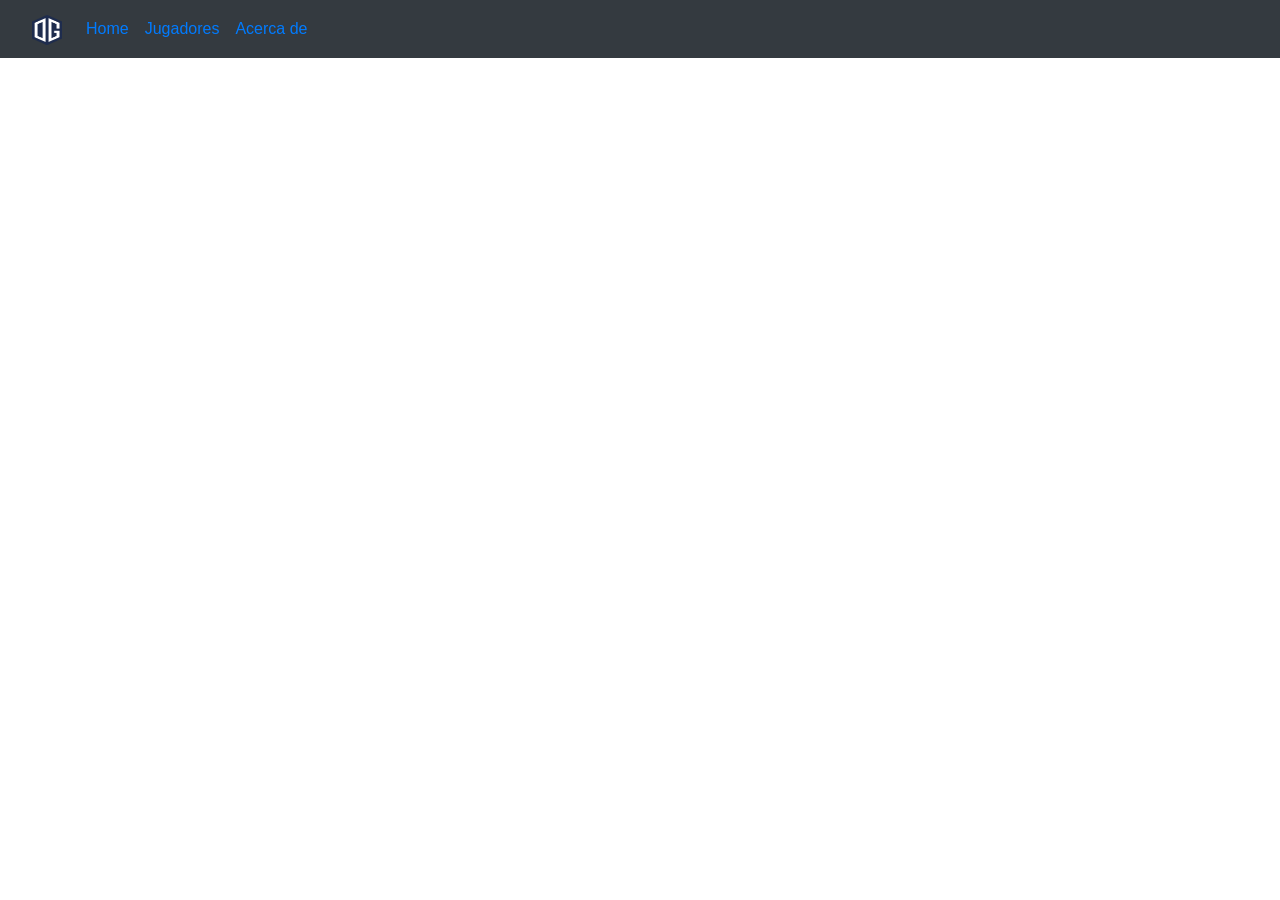
<file: index.html>
<!doctype html>
<html lang="en">
<head>
  <meta charset="utf-8">
  <title>Team OG</title>
  <base href="https://yerkolop.github.io/teamog/">  <meta name="viewport" content="width=device-width, initial-scale=1">
  <link rel="icon" type="image/x-icon" href="favicon.ico">
  <!-- <link rel="stylesheet" href="./assets/libs/bootstrap/css/bootstrap.min.css"> -->

<link rel="stylesheet" href="styles.931987ab79899d0e74e4.css"></head>
<body>
  <app-root></app-root>
  <!-- <script src="https://code.jquery.com/jquery-3.4.1.slim.min.js" integrity="sha384-J6qa4849blE2+poT4WnyKhv5vZF5SrPo0iEjwBvKU7imGFAV0wwj1yYfoRSJoZ+n" crossorigin="anonymous"></script>
  <script src="https://cdn.jsdelivr.net/npm/popper.js@1.16.0/dist/umd/popper.min.js" integrity="sha384-Q6E9RHvbIyZFJoft+2mJbHaEWldlvI9IOYy5n3zV9zzTtmI3UksdQRVvoxMfooAo" crossorigin="anonymous"></script>
  <script src="https://stackpath.bootstrapcdn.com/bootstrap/4.4.1/js/bootstrap.min.js" integrity="sha384-wfSDF2E50Y2D1uUdj0O3uMBJnjuUD4Ih7YwaYd1iqfktj0Uod8GCExl3Og8ifwB6" crossorigin="anonymous"></script> -->
<script src="runtime-es2015.edb2fcf2778e7bf1d426.js" type="module"></script><script src="runtime-es5.edb2fcf2778e7bf1d426.js" nomodule defer></script><script src="polyfills-es5.6696c533341b95a3d617.js" nomodule defer></script><script src="polyfills-es2015.2987770fde9daa1d8a2e.js" type="module"></script><script src="scripts.d915779c3c0a9004c121.js" defer></script><script src="main-es2015.3b0a03e675efcde28c7e.js" type="module"></script><script src="main-es5.3b0a03e675efcde28c7e.js" nomodule defer></script></body>
</html>
</file>
<file: styles.931987ab79899d0e74e4.css>
.main-container{margin-top:20px}img-logo{widows:120px}.animated{-webkit-animation-duration:1s;animation-duration:1s;-webkit-animation-fill-mode:both;animation-fill-mode:both}.fast{-webkit-animation-duration:.4s;animation-duration:.4s;-webkit-animation-fill-mode:both;animation-fill-mode:both}@-webkit-keyframes fadeIn{from{opacity:0}to{opacity:1}}@keyframes fadeIn{from{opacity:0}to{opacity:1}}.fadeIn{-webkit-animation-name:fadeIn;animation-name:fadeIn}/*!
 * Bootstrap v4.4.1 (https://getbootstrap.com/)
 * Copyright 2011-2019 The Bootstrap Authors
 * Copyright 2011-2019 Twitter, Inc.
 * Licensed under MIT (https://github.com/twbs/bootstrap/blob/master/LICENSE)
 */:root{--blue:#007bff;--indigo:#6610f2;--purple:#6f42c1;--pink:#e83e8c;--red:#dc3545;--orange:#fd7e14;--yellow:#ffc107;--green:#28a745;--teal:#20c997;--cyan:#17a2b8;--white:#fff;--gray:#6c757d;--gray-dark:#343a40;--primary:#007bff;--secondary:#6c757d;--success:#28a745;--info:#17a2b8;--warning:#ffc107;--danger:#dc3545;--light:#f8f9fa;--dark:#343a40;--breakpoint-xs:0;--breakpoint-sm:576px;--breakpoint-md:768px;--breakpoint-lg:992px;--breakpoint-xl:1200px;--font-family-sans-serif:-apple-system,BlinkMacSystemFont,"Segoe UI",Roboto,"Helvetica Neue",Arial,"Noto Sans",sans-serif,"Apple Color Emoji","Segoe UI Emoji","Segoe UI Symbol","Noto Color Emoji";--font-family-monospace:SFMono-Regular,Menlo,Monaco,Consolas,"Liberation Mono","Courier New",monospace}*,::after,::before{box-sizing:border-box}html{font-family:sans-serif;line-height:1.15;-webkit-text-size-adjust:100%;-webkit-tap-highlight-color:transparent}article,aside,figcaption,figure,footer,header,hgroup,main,nav,section{display:block}body{padding-bottom:50px;margin:0;font-family:-apple-system,BlinkMacSystemFont,"Segoe UI",Roboto,"Helvetica Neue",Arial,"Noto Sans",sans-serif,"Apple Color Emoji","Segoe UI Emoji","Segoe UI Symbol","Noto Color Emoji";font-size:1rem;font-weight:400;line-height:1.5;color:#212529;text-align:left;background-color:#fff}[tabindex="-1"]:focus:not(:focus-visible){outline:0!important}h1,h2,h3,h4,h5,h6{margin-top:0}dl,ol,p,ul{margin-top:0;margin-bottom:1rem}abbr[data-original-title],abbr[title]{text-decoration:underline;-webkit-text-decoration:underline dotted;text-decoration:underline dotted;cursor:help;border-bottom:0;-webkit-text-decoration-skip-ink:none;text-decoration-skip-ink:none}address{margin-bottom:1rem;font-style:normal;line-height:inherit}ol ol,ol ul,ul ol,ul ul{margin-bottom:0}dt{font-weight:700}dd{margin-bottom:.5rem;margin-left:0}blockquote,figure{margin:0 0 1rem}b,strong{font-weight:bolder}sub,sup{position:relative;font-size:75%;line-height:0;vertical-align:baseline}sub{bottom:-.25em}sup{top:-.5em}a{color:#007bff;text-decoration:none;background-color:transparent}a:hover{color:#0056b3;text-decoration:underline}a:not([href]),a:not([href]):hover{color:inherit;text-decoration:none}code,kbd,pre,samp{font-family:SFMono-Regular,Menlo,Monaco,Consolas,"Liberation Mono","Courier New",monospace;font-size:1em}pre{margin-top:0;margin-bottom:1rem;overflow:auto}img{vertical-align:middle;border-style:none}svg{overflow:hidden;vertical-align:middle}table{border-collapse:collapse}caption{padding-top:.75rem;padding-bottom:.75rem;color:#6c757d;text-align:left;caption-side:bottom}th{text-align:inherit}label{display:inline-block;margin-bottom:.5rem}button{border-radius:0}button:focus{outline:dotted 1px;outline:-webkit-focus-ring-color auto 5px}button,input,optgroup,select,textarea{margin:0;font-family:inherit;font-size:inherit;line-height:inherit}button,input{overflow:visible}button,select{text-transform:none}select{word-wrap:normal}[type=button],[type=reset],[type=submit],button{-webkit-appearance:button}[type=button]:not(:disabled),[type=reset]:not(:disabled),[type=submit]:not(:disabled),button:not(:disabled){cursor:pointer}[type=button]::-moz-focus-inner,[type=reset]::-moz-focus-inner,[type=submit]::-moz-focus-inner,button::-moz-focus-inner{padding:0;border-style:none}input[type=checkbox],input[type=radio]{box-sizing:border-box;padding:0}input[type=date],input[type=datetime-local],input[type=month],input[type=time]{-webkit-appearance:listbox}textarea{overflow:auto;resize:vertical}fieldset{min-width:0;padding:0;margin:0;border:0}legend{display:block;width:100%;max-width:100%;padding:0;margin-bottom:.5rem;font-size:1.5rem;line-height:inherit;color:inherit;white-space:normal}progress{vertical-align:baseline}[type=number]::-webkit-inner-spin-button,[type=number]::-webkit-outer-spin-button{height:auto}[type=search]{outline-offset:-2px;-webkit-appearance:none}[type=search]::-webkit-search-decoration{-webkit-appearance:none}::-webkit-file-upload-button{font:inherit;-webkit-appearance:button}output{display:inline-block}summary{display:list-item;cursor:pointer}template{display:none}[hidden]{display:none!important}.h1,.h2,.h3,.h4,.h5,.h6,h1,h2,h3,h4,h5,h6{margin-bottom:.5rem;font-weight:500;line-height:1.2}.h1,h1{font-size:2.5rem}.h2,h2{font-size:2rem}.h3,h3{font-size:1.75rem}.h4,h4{font-size:1.5rem}.h5,h5{font-size:1.25rem}.h6,h6{font-size:1rem}.lead{font-size:1.25rem;font-weight:300}.display-1{font-size:6rem;font-weight:300;line-height:1.2}.display-2{font-size:5.5rem;font-weight:300;line-height:1.2}.display-3{font-size:4.5rem;font-weight:300;line-height:1.2}.display-4{font-size:3.5rem;font-weight:300;line-height:1.2}hr{box-sizing:content-box;height:0;overflow:visible;margin-top:1rem;margin-bottom:1rem;border:0;border-top:1px solid rgba(0,0,0,.1)}.small,small{font-size:80%;font-weight:400}.mark,mark{padding:.2em;background-color:#fcf8e3}.list-inline,.list-unstyled{padding-left:0;list-style:none}.list-inline-item{display:inline-block}.list-inline-item:not(:last-child){margin-right:.5rem}.initialism{font-size:90%;text-transform:uppercase}.blockquote{margin-bottom:1rem;font-size:1.25rem}.blockquote-footer{display:block;font-size:80%;color:#6c757d}.blockquote-footer::before{content:"\2014\00A0"}.img-fluid{max-width:100%;height:auto}.img-thumbnail{padding:.25rem;background-color:#fff;border:1px solid #dee2e6;border-radius:.25rem;max-width:100%;height:auto}.figure{display:inline-block}.figure-img{margin-bottom:.5rem;line-height:1}.figure-caption{font-size:90%;color:#6c757d}code{font-size:87.5%;color:#e83e8c;word-wrap:break-word}a>code{color:inherit}kbd{padding:.2rem .4rem;font-size:87.5%;color:#fff;background-color:#212529;border-radius:.2rem}kbd kbd{padding:0;font-size:100%;font-weight:700}pre{display:block;font-size:87.5%;color:#212529}pre code{font-size:inherit;color:inherit;word-break:normal}.pre-scrollable{max-height:340px;overflow-y:scroll}.container{width:100%;padding-right:15px;padding-left:15px;margin-right:auto;margin-left:auto}@media (min-width:576px){.container{max-width:540px}}@media (min-width:768px){.container{max-width:720px}}@media (min-width:992px){.container{max-width:960px}}@media (min-width:1200px){.container{max-width:1140px}}.container-fluid,.container-lg,.container-md,.container-sm,.container-xl{width:100%;padding-right:15px;padding-left:15px;margin-right:auto;margin-left:auto}@media (min-width:576px){.container,.container-sm{max-width:540px}}@media (min-width:768px){.container,.container-md,.container-sm{max-width:720px}}@media (min-width:992px){.container,.container-lg,.container-md,.container-sm{max-width:960px}}@media (min-width:1200px){.container,.container-lg,.container-md,.container-sm,.container-xl{max-width:1140px}}.row{display:-webkit-box;display:flex;flex-wrap:wrap;margin-right:-15px;margin-left:-15px}.no-gutters{margin-right:0;margin-left:0}.no-gutters>.col,.no-gutters>[class*=col-]{padding-right:0;padding-left:0}.col,.col-1,.col-10,.col-11,.col-12,.col-2,.col-3,.col-4,.col-5,.col-6,.col-7,.col-8,.col-9,.col-auto,.col-lg,.col-lg-1,.col-lg-10,.col-lg-11,.col-lg-12,.col-lg-2,.col-lg-3,.col-lg-4,.col-lg-5,.col-lg-6,.col-lg-7,.col-lg-8,.col-lg-9,.col-lg-auto,.col-md,.col-md-1,.col-md-10,.col-md-11,.col-md-12,.col-md-2,.col-md-3,.col-md-4,.col-md-5,.col-md-6,.col-md-7,.col-md-8,.col-md-9,.col-md-auto,.col-sm,.col-sm-1,.col-sm-10,.col-sm-11,.col-sm-12,.col-sm-2,.col-sm-3,.col-sm-4,.col-sm-5,.col-sm-6,.col-sm-7,.col-sm-8,.col-sm-9,.col-sm-auto,.col-xl,.col-xl-1,.col-xl-10,.col-xl-11,.col-xl-12,.col-xl-2,.col-xl-3,.col-xl-4,.col-xl-5,.col-xl-6,.col-xl-7,.col-xl-8,.col-xl-9,.col-xl-auto{position:relative;width:100%;padding-right:15px;padding-left:15px}.col{flex-basis:0;-webkit-box-flex:1;flex-grow:1;max-width:100%}.row-cols-1>*{-webkit-box-flex:0;flex:0 0 100%;max-width:100%}.row-cols-2>*{-webkit-box-flex:0;flex:0 0 50%;max-width:50%}.row-cols-3>*{-webkit-box-flex:0;flex:0 0 33.333333%;max-width:33.333333%}.row-cols-4>*{-webkit-box-flex:0;flex:0 0 25%;max-width:25%}.row-cols-5>*{-webkit-box-flex:0;flex:0 0 20%;max-width:20%}.row-cols-6>*{-webkit-box-flex:0;flex:0 0 16.666667%;max-width:16.666667%}.col-auto{-webkit-box-flex:0;flex:0 0 auto;width:auto;max-width:100%}.col-1{-webkit-box-flex:0;flex:0 0 8.333333%;max-width:8.333333%}.col-2{-webkit-box-flex:0;flex:0 0 16.666667%;max-width:16.666667%}.col-3{-webkit-box-flex:0;flex:0 0 25%;max-width:25%}.col-4{-webkit-box-flex:0;flex:0 0 33.333333%;max-width:33.333333%}.col-5{-webkit-box-flex:0;flex:0 0 41.666667%;max-width:41.666667%}.col-6{-webkit-box-flex:0;flex:0 0 50%;max-width:50%}.col-7{-webkit-box-flex:0;flex:0 0 58.333333%;max-width:58.333333%}.col-8{-webkit-box-flex:0;flex:0 0 66.666667%;max-width:66.666667%}.col-9{-webkit-box-flex:0;flex:0 0 75%;max-width:75%}.col-10{-webkit-box-flex:0;flex:0 0 83.333333%;max-width:83.333333%}.col-11{-webkit-box-flex:0;flex:0 0 91.666667%;max-width:91.666667%}.col-12{-webkit-box-flex:0;flex:0 0 100%;max-width:100%}.order-first{-webkit-box-ordinal-group:0;order:-1}.order-last{-webkit-box-ordinal-group:14;order:13}.order-0{-webkit-box-ordinal-group:1;order:0}.order-1{-webkit-box-ordinal-group:2;order:1}.order-2{-webkit-box-ordinal-group:3;order:2}.order-3{-webkit-box-ordinal-group:4;order:3}.order-4{-webkit-box-ordinal-group:5;order:4}.order-5{-webkit-box-ordinal-group:6;order:5}.order-6{-webkit-box-ordinal-group:7;order:6}.order-7{-webkit-box-ordinal-group:8;order:7}.order-8{-webkit-box-ordinal-group:9;order:8}.order-9{-webkit-box-ordinal-group:10;order:9}.order-10{-webkit-box-ordinal-group:11;order:10}.order-11{-webkit-box-ordinal-group:12;order:11}.order-12{-webkit-box-ordinal-group:13;order:12}.offset-1{margin-left:8.333333%}.offset-2{margin-left:16.666667%}.offset-3{margin-left:25%}.offset-4{margin-left:33.333333%}.offset-5{margin-left:41.666667%}.offset-6{margin-left:50%}.offset-7{margin-left:58.333333%}.offset-8{margin-left:66.666667%}.offset-9{margin-left:75%}.offset-10{margin-left:83.333333%}.offset-11{margin-left:91.666667%}@media (min-width:576px){.col-sm{flex-basis:0;-webkit-box-flex:1;flex-grow:1;max-width:100%}.row-cols-sm-1>*{-webkit-box-flex:0;flex:0 0 100%;max-width:100%}.row-cols-sm-2>*{-webkit-box-flex:0;flex:0 0 50%;max-width:50%}.row-cols-sm-3>*{-webkit-box-flex:0;flex:0 0 33.333333%;max-width:33.333333%}.row-cols-sm-4>*{-webkit-box-flex:0;flex:0 0 25%;max-width:25%}.row-cols-sm-5>*{-webkit-box-flex:0;flex:0 0 20%;max-width:20%}.row-cols-sm-6>*{-webkit-box-flex:0;flex:0 0 16.666667%;max-width:16.666667%}.col-sm-auto{-webkit-box-flex:0;flex:0 0 auto;width:auto;max-width:100%}.col-sm-1{-webkit-box-flex:0;flex:0 0 8.333333%;max-width:8.333333%}.col-sm-2{-webkit-box-flex:0;flex:0 0 16.666667%;max-width:16.666667%}.col-sm-3{-webkit-box-flex:0;flex:0 0 25%;max-width:25%}.col-sm-4{-webkit-box-flex:0;flex:0 0 33.333333%;max-width:33.333333%}.col-sm-5{-webkit-box-flex:0;flex:0 0 41.666667%;max-width:41.666667%}.col-sm-6{-webkit-box-flex:0;flex:0 0 50%;max-width:50%}.col-sm-7{-webkit-box-flex:0;flex:0 0 58.333333%;max-width:58.333333%}.col-sm-8{-webkit-box-flex:0;flex:0 0 66.666667%;max-width:66.666667%}.col-sm-9{-webkit-box-flex:0;flex:0 0 75%;max-width:75%}.col-sm-10{-webkit-box-flex:0;flex:0 0 83.333333%;max-width:83.333333%}.col-sm-11{-webkit-box-flex:0;flex:0 0 91.666667%;max-width:91.666667%}.col-sm-12{-webkit-box-flex:0;flex:0 0 100%;max-width:100%}.order-sm-first{-webkit-box-ordinal-group:0;order:-1}.order-sm-last{-webkit-box-ordinal-group:14;order:13}.order-sm-0{-webkit-box-ordinal-group:1;order:0}.order-sm-1{-webkit-box-ordinal-group:2;order:1}.order-sm-2{-webkit-box-ordinal-group:3;order:2}.order-sm-3{-webkit-box-ordinal-group:4;order:3}.order-sm-4{-webkit-box-ordinal-group:5;order:4}.order-sm-5{-webkit-box-ordinal-group:6;order:5}.order-sm-6{-webkit-box-ordinal-group:7;order:6}.order-sm-7{-webkit-box-ordinal-group:8;order:7}.order-sm-8{-webkit-box-ordinal-group:9;order:8}.order-sm-9{-webkit-box-ordinal-group:10;order:9}.order-sm-10{-webkit-box-ordinal-group:11;order:10}.order-sm-11{-webkit-box-ordinal-group:12;order:11}.order-sm-12{-webkit-box-ordinal-group:13;order:12}.offset-sm-0{margin-left:0}.offset-sm-1{margin-left:8.333333%}.offset-sm-2{margin-left:16.666667%}.offset-sm-3{margin-left:25%}.offset-sm-4{margin-left:33.333333%}.offset-sm-5{margin-left:41.666667%}.offset-sm-6{margin-left:50%}.offset-sm-7{margin-left:58.333333%}.offset-sm-8{margin-left:66.666667%}.offset-sm-9{margin-left:75%}.offset-sm-10{margin-left:83.333333%}.offset-sm-11{margin-left:91.666667%}}@media (min-width:768px){.col-md{flex-basis:0;-webkit-box-flex:1;flex-grow:1;max-width:100%}.row-cols-md-1>*{-webkit-box-flex:0;flex:0 0 100%;max-width:100%}.row-cols-md-2>*{-webkit-box-flex:0;flex:0 0 50%;max-width:50%}.row-cols-md-3>*{-webkit-box-flex:0;flex:0 0 33.333333%;max-width:33.333333%}.row-cols-md-4>*{-webkit-box-flex:0;flex:0 0 25%;max-width:25%}.row-cols-md-5>*{-webkit-box-flex:0;flex:0 0 20%;max-width:20%}.row-cols-md-6>*{-webkit-box-flex:0;flex:0 0 16.666667%;max-width:16.666667%}.col-md-auto{-webkit-box-flex:0;flex:0 0 auto;width:auto;max-width:100%}.col-md-1{-webkit-box-flex:0;flex:0 0 8.333333%;max-width:8.333333%}.col-md-2{-webkit-box-flex:0;flex:0 0 16.666667%;max-width:16.666667%}.col-md-3{-webkit-box-flex:0;flex:0 0 25%;max-width:25%}.col-md-4{-webkit-box-flex:0;flex:0 0 33.333333%;max-width:33.333333%}.col-md-5{-webkit-box-flex:0;flex:0 0 41.666667%;max-width:41.666667%}.col-md-6{-webkit-box-flex:0;flex:0 0 50%;max-width:50%}.col-md-7{-webkit-box-flex:0;flex:0 0 58.333333%;max-width:58.333333%}.col-md-8{-webkit-box-flex:0;flex:0 0 66.666667%;max-width:66.666667%}.col-md-9{-webkit-box-flex:0;flex:0 0 75%;max-width:75%}.col-md-10{-webkit-box-flex:0;flex:0 0 83.333333%;max-width:83.333333%}.col-md-11{-webkit-box-flex:0;flex:0 0 91.666667%;max-width:91.666667%}.col-md-12{-webkit-box-flex:0;flex:0 0 100%;max-width:100%}.order-md-first{-webkit-box-ordinal-group:0;order:-1}.order-md-last{-webkit-box-ordinal-group:14;order:13}.order-md-0{-webkit-box-ordinal-group:1;order:0}.order-md-1{-webkit-box-ordinal-group:2;order:1}.order-md-2{-webkit-box-ordinal-group:3;order:2}.order-md-3{-webkit-box-ordinal-group:4;order:3}.order-md-4{-webkit-box-ordinal-group:5;order:4}.order-md-5{-webkit-box-ordinal-group:6;order:5}.order-md-6{-webkit-box-ordinal-group:7;order:6}.order-md-7{-webkit-box-ordinal-group:8;order:7}.order-md-8{-webkit-box-ordinal-group:9;order:8}.order-md-9{-webkit-box-ordinal-group:10;order:9}.order-md-10{-webkit-box-ordinal-group:11;order:10}.order-md-11{-webkit-box-ordinal-group:12;order:11}.order-md-12{-webkit-box-ordinal-group:13;order:12}.offset-md-0{margin-left:0}.offset-md-1{margin-left:8.333333%}.offset-md-2{margin-left:16.666667%}.offset-md-3{margin-left:25%}.offset-md-4{margin-left:33.333333%}.offset-md-5{margin-left:41.666667%}.offset-md-6{margin-left:50%}.offset-md-7{margin-left:58.333333%}.offset-md-8{margin-left:66.666667%}.offset-md-9{margin-left:75%}.offset-md-10{margin-left:83.333333%}.offset-md-11{margin-left:91.666667%}}@media (min-width:992px){.col-lg{flex-basis:0;-webkit-box-flex:1;flex-grow:1;max-width:100%}.row-cols-lg-1>*{-webkit-box-flex:0;flex:0 0 100%;max-width:100%}.row-cols-lg-2>*{-webkit-box-flex:0;flex:0 0 50%;max-width:50%}.row-cols-lg-3>*{-webkit-box-flex:0;flex:0 0 33.333333%;max-width:33.333333%}.row-cols-lg-4>*{-webkit-box-flex:0;flex:0 0 25%;max-width:25%}.row-cols-lg-5>*{-webkit-box-flex:0;flex:0 0 20%;max-width:20%}.row-cols-lg-6>*{-webkit-box-flex:0;flex:0 0 16.666667%;max-width:16.666667%}.col-lg-auto{-webkit-box-flex:0;flex:0 0 auto;width:auto;max-width:100%}.col-lg-1{-webkit-box-flex:0;flex:0 0 8.333333%;max-width:8.333333%}.col-lg-2{-webkit-box-flex:0;flex:0 0 16.666667%;max-width:16.666667%}.col-lg-3{-webkit-box-flex:0;flex:0 0 25%;max-width:25%}.col-lg-4{-webkit-box-flex:0;flex:0 0 33.333333%;max-width:33.333333%}.col-lg-5{-webkit-box-flex:0;flex:0 0 41.666667%;max-width:41.666667%}.col-lg-6{-webkit-box-flex:0;flex:0 0 50%;max-width:50%}.col-lg-7{-webkit-box-flex:0;flex:0 0 58.333333%;max-width:58.333333%}.col-lg-8{-webkit-box-flex:0;flex:0 0 66.666667%;max-width:66.666667%}.col-lg-9{-webkit-box-flex:0;flex:0 0 75%;max-width:75%}.col-lg-10{-webkit-box-flex:0;flex:0 0 83.333333%;max-width:83.333333%}.col-lg-11{-webkit-box-flex:0;flex:0 0 91.666667%;max-width:91.666667%}.col-lg-12{-webkit-box-flex:0;flex:0 0 100%;max-width:100%}.order-lg-first{-webkit-box-ordinal-group:0;order:-1}.order-lg-last{-webkit-box-ordinal-group:14;order:13}.order-lg-0{-webkit-box-ordinal-group:1;order:0}.order-lg-1{-webkit-box-ordinal-group:2;order:1}.order-lg-2{-webkit-box-ordinal-group:3;order:2}.order-lg-3{-webkit-box-ordinal-group:4;order:3}.order-lg-4{-webkit-box-ordinal-group:5;order:4}.order-lg-5{-webkit-box-ordinal-group:6;order:5}.order-lg-6{-webkit-box-ordinal-group:7;order:6}.order-lg-7{-webkit-box-ordinal-group:8;order:7}.order-lg-8{-webkit-box-ordinal-group:9;order:8}.order-lg-9{-webkit-box-ordinal-group:10;order:9}.order-lg-10{-webkit-box-ordinal-group:11;order:10}.order-lg-11{-webkit-box-ordinal-group:12;order:11}.order-lg-12{-webkit-box-ordinal-group:13;order:12}.offset-lg-0{margin-left:0}.offset-lg-1{margin-left:8.333333%}.offset-lg-2{margin-left:16.666667%}.offset-lg-3{margin-left:25%}.offset-lg-4{margin-left:33.333333%}.offset-lg-5{margin-left:41.666667%}.offset-lg-6{margin-left:50%}.offset-lg-7{margin-left:58.333333%}.offset-lg-8{margin-left:66.666667%}.offset-lg-9{margin-left:75%}.offset-lg-10{margin-left:83.333333%}.offset-lg-11{margin-left:91.666667%}}@media (min-width:1200px){.col-xl{flex-basis:0;-webkit-box-flex:1;flex-grow:1;max-width:100%}.row-cols-xl-1>*{-webkit-box-flex:0;flex:0 0 100%;max-width:100%}.row-cols-xl-2>*{-webkit-box-flex:0;flex:0 0 50%;max-width:50%}.row-cols-xl-3>*{-webkit-box-flex:0;flex:0 0 33.333333%;max-width:33.333333%}.row-cols-xl-4>*{-webkit-box-flex:0;flex:0 0 25%;max-width:25%}.row-cols-xl-5>*{-webkit-box-flex:0;flex:0 0 20%;max-width:20%}.row-cols-xl-6>*{-webkit-box-flex:0;flex:0 0 16.666667%;max-width:16.666667%}.col-xl-auto{-webkit-box-flex:0;flex:0 0 auto;width:auto;max-width:100%}.col-xl-1{-webkit-box-flex:0;flex:0 0 8.333333%;max-width:8.333333%}.col-xl-2{-webkit-box-flex:0;flex:0 0 16.666667%;max-width:16.666667%}.col-xl-3{-webkit-box-flex:0;flex:0 0 25%;max-width:25%}.col-xl-4{-webkit-box-flex:0;flex:0 0 33.333333%;max-width:33.333333%}.col-xl-5{-webkit-box-flex:0;flex:0 0 41.666667%;max-width:41.666667%}.col-xl-6{-webkit-box-flex:0;flex:0 0 50%;max-width:50%}.col-xl-7{-webkit-box-flex:0;flex:0 0 58.333333%;max-width:58.333333%}.col-xl-8{-webkit-box-flex:0;flex:0 0 66.666667%;max-width:66.666667%}.col-xl-9{-webkit-box-flex:0;flex:0 0 75%;max-width:75%}.col-xl-10{-webkit-box-flex:0;flex:0 0 83.333333%;max-width:83.333333%}.col-xl-11{-webkit-box-flex:0;flex:0 0 91.666667%;max-width:91.666667%}.col-xl-12{-webkit-box-flex:0;flex:0 0 100%;max-width:100%}.order-xl-first{-webkit-box-ordinal-group:0;order:-1}.order-xl-last{-webkit-box-ordinal-group:14;order:13}.order-xl-0{-webkit-box-ordinal-group:1;order:0}.order-xl-1{-webkit-box-ordinal-group:2;order:1}.order-xl-2{-webkit-box-ordinal-group:3;order:2}.order-xl-3{-webkit-box-ordinal-group:4;order:3}.order-xl-4{-webkit-box-ordinal-group:5;order:4}.order-xl-5{-webkit-box-ordinal-group:6;order:5}.order-xl-6{-webkit-box-ordinal-group:7;order:6}.order-xl-7{-webkit-box-ordinal-group:8;order:7}.order-xl-8{-webkit-box-ordinal-group:9;order:8}.order-xl-9{-webkit-box-ordinal-group:10;order:9}.order-xl-10{-webkit-box-ordinal-group:11;order:10}.order-xl-11{-webkit-box-ordinal-group:12;order:11}.order-xl-12{-webkit-box-ordinal-group:13;order:12}.offset-xl-0{margin-left:0}.offset-xl-1{margin-left:8.333333%}.offset-xl-2{margin-left:16.666667%}.offset-xl-3{margin-left:25%}.offset-xl-4{margin-left:33.333333%}.offset-xl-5{margin-left:41.666667%}.offset-xl-6{margin-left:50%}.offset-xl-7{margin-left:58.333333%}.offset-xl-8{margin-left:66.666667%}.offset-xl-9{margin-left:75%}.offset-xl-10{margin-left:83.333333%}.offset-xl-11{margin-left:91.666667%}}.table{width:100%;margin-bottom:1rem;color:#212529}.table td,.table th{padding:.75rem;vertical-align:top;border-top:1px solid #dee2e6}.table thead th{vertical-align:bottom;border-bottom:2px solid #dee2e6}.table tbody+tbody{border-top:2px solid #dee2e6}.table-sm td,.table-sm th{padding:.3rem}.table-bordered,.table-bordered td,.table-bordered th{border:1px solid #dee2e6}.table-bordered thead td,.table-bordered thead th{border-bottom-width:2px}.table-borderless tbody+tbody,.table-borderless td,.table-borderless th,.table-borderless thead th{border:0}.table-striped tbody tr:nth-of-type(odd){background-color:rgba(0,0,0,.05)}.table-hover tbody tr:hover{color:#212529;background-color:rgba(0,0,0,.075)}.table-primary,.table-primary>td,.table-primary>th{background-color:#b8daff}.table-primary tbody+tbody,.table-primary td,.table-primary th,.table-primary thead th{border-color:#7abaff}.table-hover .table-primary:hover,.table-hover .table-primary:hover>td,.table-hover .table-primary:hover>th{background-color:#9fcdff}.table-secondary,.table-secondary>td,.table-secondary>th{background-color:#d6d8db}.table-secondary tbody+tbody,.table-secondary td,.table-secondary th,.table-secondary thead th{border-color:#b3b7bb}.table-hover .table-secondary:hover,.table-hover .table-secondary:hover>td,.table-hover .table-secondary:hover>th{background-color:#c8cbcf}.table-success,.table-success>td,.table-success>th{background-color:#c3e6cb}.table-success tbody+tbody,.table-success td,.table-success th,.table-success thead th{border-color:#8fd19e}.table-hover .table-success:hover,.table-hover .table-success:hover>td,.table-hover .table-success:hover>th{background-color:#b1dfbb}.table-info,.table-info>td,.table-info>th{background-color:#bee5eb}.table-info tbody+tbody,.table-info td,.table-info th,.table-info thead th{border-color:#86cfda}.table-hover .table-info:hover,.table-hover .table-info:hover>td,.table-hover .table-info:hover>th{background-color:#abdde5}.table-warning,.table-warning>td,.table-warning>th{background-color:#ffeeba}.table-warning tbody+tbody,.table-warning td,.table-warning th,.table-warning thead th{border-color:#ffdf7e}.table-hover .table-warning:hover,.table-hover .table-warning:hover>td,.table-hover .table-warning:hover>th{background-color:#ffe8a1}.table-danger,.table-danger>td,.table-danger>th{background-color:#f5c6cb}.table-danger tbody+tbody,.table-danger td,.table-danger th,.table-danger thead th{border-color:#ed969e}.table-hover .table-danger:hover,.table-hover .table-danger:hover>td,.table-hover .table-danger:hover>th{background-color:#f1b0b7}.table-light,.table-light>td,.table-light>th{background-color:#fdfdfe}.table-light tbody+tbody,.table-light td,.table-light th,.table-light thead th{border-color:#fbfcfc}.table-hover .table-light:hover,.table-hover .table-light:hover>td,.table-hover .table-light:hover>th{background-color:#ececf6}.table-dark,.table-dark>td,.table-dark>th{background-color:#c6c8ca}.table-dark tbody+tbody,.table-dark td,.table-dark th,.table-dark thead th{border-color:#95999c}.table-hover .table-dark:hover,.table-hover .table-dark:hover>td,.table-hover .table-dark:hover>th{background-color:#b9bbbe}.table-active,.table-active>td,.table-active>th,.table-hover .table-active:hover,.table-hover .table-active:hover>td,.table-hover .table-active:hover>th{background-color:rgba(0,0,0,.075)}.table .thead-dark th{color:#fff;background-color:#343a40;border-color:#454d55}.table .thead-light th{color:#495057;background-color:#e9ecef;border-color:#dee2e6}.table-dark{color:#fff;background-color:#343a40}.table-dark td,.table-dark th,.table-dark thead th{border-color:#454d55}.table-dark.table-bordered{border:0}.table-dark.table-striped tbody tr:nth-of-type(odd){background-color:rgba(255,255,255,.05)}.table-dark.table-hover tbody tr:hover{color:#fff;background-color:rgba(255,255,255,.075)}@media (max-width:575.98px){.table-responsive-sm{display:block;width:100%;overflow-x:auto;-webkit-overflow-scrolling:touch}.table-responsive-sm>.table-bordered{border:0}}@media (max-width:767.98px){.table-responsive-md{display:block;width:100%;overflow-x:auto;-webkit-overflow-scrolling:touch}.table-responsive-md>.table-bordered{border:0}}@media (max-width:991.98px){.table-responsive-lg{display:block;width:100%;overflow-x:auto;-webkit-overflow-scrolling:touch}.table-responsive-lg>.table-bordered{border:0}}@media (max-width:1199.98px){.table-responsive-xl{display:block;width:100%;overflow-x:auto;-webkit-overflow-scrolling:touch}.table-responsive-xl>.table-bordered{border:0}}.table-responsive{display:block;width:100%;overflow-x:auto;-webkit-overflow-scrolling:touch}.table-responsive>.table-bordered{border:0}.form-control{display:block;width:100%;height:calc(1.5em + .75rem + 2px);padding:.375rem .75rem;font-size:1rem;font-weight:400;line-height:1.5;color:#495057;background-color:#fff;background-clip:padding-box;border:1px solid #ced4da;border-radius:.25rem;-webkit-transition:border-color .15s ease-in-out,box-shadow .15s ease-in-out;transition:border-color .15s ease-in-out,box-shadow .15s ease-in-out}@media (prefers-reduced-motion:reduce){.form-control{-webkit-transition:none;transition:none}}.form-control::-ms-expand{background-color:transparent;border:0}.form-control:-moz-focusring{color:transparent;text-shadow:0 0 0 #495057}.form-control:focus{color:#495057;background-color:#fff;border-color:#80bdff;outline:0;box-shadow:0 0 0 .2rem rgba(0,123,255,.25)}.form-control::-webkit-input-placeholder{color:#6c757d;opacity:1}.form-control::-moz-placeholder{color:#6c757d;opacity:1}.form-control::-ms-input-placeholder{color:#6c757d;opacity:1}.form-control::placeholder{color:#6c757d;opacity:1}.form-control:disabled,.form-control[readonly]{background-color:#e9ecef;opacity:1}select.form-control:focus::-ms-value{color:#495057;background-color:#fff}.form-control-file,.form-control-range{display:block;width:100%}.col-form-label{padding-top:calc(.375rem + 1px);padding-bottom:calc(.375rem + 1px);margin-bottom:0;font-size:inherit;line-height:1.5}.col-form-label-lg{padding-top:calc(.5rem + 1px);padding-bottom:calc(.5rem + 1px);font-size:1.25rem;line-height:1.5}.col-form-label-sm{padding-top:calc(.25rem + 1px);padding-bottom:calc(.25rem + 1px);font-size:.875rem;line-height:1.5}.form-control-plaintext{display:block;width:100%;padding:.375rem 0;margin-bottom:0;font-size:1rem;line-height:1.5;color:#212529;background-color:transparent;border:solid transparent;border-width:1px 0}.form-control-plaintext.form-control-lg,.form-control-plaintext.form-control-sm{padding-right:0;padding-left:0}.form-control-sm{height:calc(1.5em + .5rem + 2px);padding:.25rem .5rem;font-size:.875rem;line-height:1.5;border-radius:.2rem}.form-control-lg{height:calc(1.5em + 1rem + 2px);padding:.5rem 1rem;font-size:1.25rem;line-height:1.5;border-radius:.3rem}select.form-control[multiple],select.form-control[size],textarea.form-control{height:auto}.form-group{margin-bottom:1rem}.form-text{display:block;margin-top:.25rem}.form-row{display:-webkit-box;display:flex;flex-wrap:wrap;margin-right:-5px;margin-left:-5px}.form-row>.col,.form-row>[class*=col-]{padding-right:5px;padding-left:5px}.form-check{position:relative;display:block;padding-left:1.25rem}.form-check-input{position:absolute;margin-top:.3rem;margin-left:-1.25rem}.form-check-input:disabled~.form-check-label,.form-check-input[disabled]~.form-check-label{color:#6c757d}.form-check-label{margin-bottom:0}.form-check-inline{display:-webkit-inline-box;display:inline-flex;-webkit-box-align:center;align-items:center;padding-left:0;margin-right:.75rem}.form-check-inline .form-check-input{position:static;margin-top:0;margin-right:.3125rem;margin-left:0}.valid-feedback{display:none;width:100%;margin-top:.25rem;font-size:80%;color:#28a745}.valid-tooltip{position:absolute;top:100%;z-index:5;display:none;max-width:100%;padding:.25rem .5rem;margin-top:.1rem;font-size:.875rem;line-height:1.5;color:#fff;background-color:rgba(40,167,69,.9);border-radius:.25rem}.is-valid~.valid-feedback,.is-valid~.valid-tooltip,.was-validated :valid~.valid-feedback,.was-validated :valid~.valid-tooltip{display:block}.form-control.is-valid,.was-validated .form-control:valid{border-color:#28a745;padding-right:calc(1.5em + .75rem);background-image:url("data:image/svg+xml,%3csvg xmlns='http://www.w3.org/2000/svg' width='8' height='8' viewBox='0 0 8 8'%3e%3cpath fill='%2328a745' d='M2.3 6.73L.6 4.53c-.4-1.04.46-1.4 1.1-.8l1.1 1.4 3.4-3.8c.6-.63 1.6-.27 1.2.7l-4 4.6c-.43.5-.8.4-1.1.1z'/%3e%3c/svg%3e");background-repeat:no-repeat;background-position:right calc(.375em + .1875rem) center;background-size:calc(.75em + .375rem) calc(.75em + .375rem)}.form-control.is-valid:focus,.was-validated .form-control:valid:focus{border-color:#28a745;box-shadow:0 0 0 .2rem rgba(40,167,69,.25)}.was-validated textarea.form-control:valid,textarea.form-control.is-valid{padding-right:calc(1.5em + .75rem);background-position:top calc(.375em + .1875rem) right calc(.375em + .1875rem)}.custom-select.is-valid,.was-validated .custom-select:valid{border-color:#28a745;padding-right:calc(.75em + 2.3125rem);background:url("data:image/svg+xml,%3csvg xmlns='http://www.w3.org/2000/svg' width='4' height='5' viewBox='0 0 4 5'%3e%3cpath fill='%23343a40' d='M2 0L0 2h4zm0 5L0 3h4z'/%3e%3c/svg%3e") right .75rem center/8px 10px no-repeat,url("data:image/svg+xml,%3csvg xmlns='http://www.w3.org/2000/svg' width='8' height='8' viewBox='0 0 8 8'%3e%3cpath fill='%2328a745' d='M2.3 6.73L.6 4.53c-.4-1.04.46-1.4 1.1-.8l1.1 1.4 3.4-3.8c.6-.63 1.6-.27 1.2.7l-4 4.6c-.43.5-.8.4-1.1.1z'/%3e%3c/svg%3e") center right 1.75rem/calc(.75em + .375rem) calc(.75em + .375rem) no-repeat #fff}.custom-select.is-valid:focus,.was-validated .custom-select:valid:focus{border-color:#28a745;box-shadow:0 0 0 .2rem rgba(40,167,69,.25)}.form-check-input.is-valid~.form-check-label,.was-validated .form-check-input:valid~.form-check-label{color:#28a745}.form-check-input.is-valid~.valid-feedback,.form-check-input.is-valid~.valid-tooltip,.was-validated .form-check-input:valid~.valid-feedback,.was-validated .form-check-input:valid~.valid-tooltip{display:block}.custom-control-input.is-valid~.custom-control-label,.was-validated .custom-control-input:valid~.custom-control-label{color:#28a745}.custom-control-input.is-valid~.custom-control-label::before,.was-validated .custom-control-input:valid~.custom-control-label::before{border-color:#28a745}.custom-control-input.is-valid:checked~.custom-control-label::before,.was-validated .custom-control-input:valid:checked~.custom-control-label::before{border-color:#34ce57;background-color:#34ce57}.custom-control-input.is-valid:focus~.custom-control-label::before,.was-validated .custom-control-input:valid:focus~.custom-control-label::before{box-shadow:0 0 0 .2rem rgba(40,167,69,.25)}.custom-control-input.is-valid:focus:not(:checked)~.custom-control-label::before,.was-validated .custom-control-input:valid:focus:not(:checked)~.custom-control-label::before{border-color:#28a745}.custom-file-input.is-valid~.custom-file-label,.was-validated .custom-file-input:valid~.custom-file-label{border-color:#28a745}.custom-file-input.is-valid:focus~.custom-file-label,.was-validated .custom-file-input:valid:focus~.custom-file-label{border-color:#28a745;box-shadow:0 0 0 .2rem rgba(40,167,69,.25)}.invalid-feedback{display:none;width:100%;margin-top:.25rem;font-size:80%;color:#dc3545}.invalid-tooltip{position:absolute;top:100%;z-index:5;display:none;max-width:100%;padding:.25rem .5rem;margin-top:.1rem;font-size:.875rem;line-height:1.5;color:#fff;background-color:rgba(220,53,69,.9);border-radius:.25rem}.is-invalid~.invalid-feedback,.is-invalid~.invalid-tooltip,.was-validated :invalid~.invalid-feedback,.was-validated :invalid~.invalid-tooltip{display:block}.form-control.is-invalid,.was-validated .form-control:invalid{border-color:#dc3545;padding-right:calc(1.5em + .75rem);background-image:url("data:image/svg+xml,%3csvg xmlns='http://www.w3.org/2000/svg' width='12' height='12' fill='none' stroke='%23dc3545' viewBox='0 0 12 12'%3e%3ccircle cx='6' cy='6' r='4.5'/%3e%3cpath stroke-linejoin='round' d='M5.8 3.6h.4L6 6.5z'/%3e%3ccircle cx='6' cy='8.2' r='.6' fill='%23dc3545' stroke='none'/%3e%3c/svg%3e");background-repeat:no-repeat;background-position:right calc(.375em + .1875rem) center;background-size:calc(.75em + .375rem) calc(.75em + .375rem)}.form-control.is-invalid:focus,.was-validated .form-control:invalid:focus{border-color:#dc3545;box-shadow:0 0 0 .2rem rgba(220,53,69,.25)}.was-validated textarea.form-control:invalid,textarea.form-control.is-invalid{padding-right:calc(1.5em + .75rem);background-position:top calc(.375em + .1875rem) right calc(.375em + .1875rem)}.custom-select.is-invalid,.was-validated .custom-select:invalid{border-color:#dc3545;padding-right:calc(.75em + 2.3125rem);background:url("data:image/svg+xml,%3csvg xmlns='http://www.w3.org/2000/svg' width='4' height='5' viewBox='0 0 4 5'%3e%3cpath fill='%23343a40' d='M2 0L0 2h4zm0 5L0 3h4z'/%3e%3c/svg%3e") right .75rem center/8px 10px no-repeat,url("data:image/svg+xml,%3csvg xmlns='http://www.w3.org/2000/svg' width='12' height='12' fill='none' stroke='%23dc3545' viewBox='0 0 12 12'%3e%3ccircle cx='6' cy='6' r='4.5'/%3e%3cpath stroke-linejoin='round' d='M5.8 3.6h.4L6 6.5z'/%3e%3ccircle cx='6' cy='8.2' r='.6' fill='%23dc3545' stroke='none'/%3e%3c/svg%3e") center right 1.75rem/calc(.75em + .375rem) calc(.75em + .375rem) no-repeat #fff}.custom-select.is-invalid:focus,.was-validated .custom-select:invalid:focus{border-color:#dc3545;box-shadow:0 0 0 .2rem rgba(220,53,69,.25)}.form-check-input.is-invalid~.form-check-label,.was-validated .form-check-input:invalid~.form-check-label{color:#dc3545}.form-check-input.is-invalid~.invalid-feedback,.form-check-input.is-invalid~.invalid-tooltip,.was-validated .form-check-input:invalid~.invalid-feedback,.was-validated .form-check-input:invalid~.invalid-tooltip{display:block}.custom-control-input.is-invalid~.custom-control-label,.was-validated .custom-control-input:invalid~.custom-control-label{color:#dc3545}.custom-control-input.is-invalid~.custom-control-label::before,.was-validated .custom-control-input:invalid~.custom-control-label::before{border-color:#dc3545}.custom-control-input.is-invalid:checked~.custom-control-label::before,.was-validated .custom-control-input:invalid:checked~.custom-control-label::before{border-color:#e4606d;background-color:#e4606d}.custom-control-input.is-invalid:focus~.custom-control-label::before,.was-validated .custom-control-input:invalid:focus~.custom-control-label::before{box-shadow:0 0 0 .2rem rgba(220,53,69,.25)}.custom-control-input.is-invalid:focus:not(:checked)~.custom-control-label::before,.was-validated .custom-control-input:invalid:focus:not(:checked)~.custom-control-label::before{border-color:#dc3545}.custom-file-input.is-invalid~.custom-file-label,.was-validated .custom-file-input:invalid~.custom-file-label{border-color:#dc3545}.custom-file-input.is-invalid:focus~.custom-file-label,.was-validated .custom-file-input:invalid:focus~.custom-file-label{border-color:#dc3545;box-shadow:0 0 0 .2rem rgba(220,53,69,.25)}.form-inline{display:-webkit-box;display:flex;-webkit-box-orient:horizontal;-webkit-box-direction:normal;flex-flow:row wrap;-webkit-box-align:center;align-items:center}.form-inline .form-check{width:100%}@media (min-width:576px){.form-inline label{display:-webkit-box;display:flex;-webkit-box-align:center;align-items:center;-webkit-box-pack:center;justify-content:center;margin-bottom:0}.form-inline .form-group{display:-webkit-box;display:flex;-webkit-box-flex:0;flex:0 0 auto;-webkit-box-orient:horizontal;-webkit-box-direction:normal;flex-flow:row wrap;-webkit-box-align:center;align-items:center;margin-bottom:0}.form-inline .form-control{display:inline-block;width:auto;vertical-align:middle}.form-inline .form-control-plaintext{display:inline-block}.form-inline .custom-select,.form-inline .input-group{width:auto}.form-inline .form-check{display:-webkit-box;display:flex;-webkit-box-align:center;align-items:center;-webkit-box-pack:center;justify-content:center;width:auto;padding-left:0}.form-inline .form-check-input{position:relative;flex-shrink:0;margin-top:0;margin-right:.25rem;margin-left:0}.form-inline .custom-control{-webkit-box-align:center;align-items:center;-webkit-box-pack:center;justify-content:center}.form-inline .custom-control-label{margin-bottom:0}}.btn{display:inline-block;font-weight:400;color:#212529;text-align:center;vertical-align:middle;cursor:pointer;-webkit-user-select:none;-moz-user-select:none;-ms-user-select:none;user-select:none;background-color:transparent;border:1px solid transparent;padding:.375rem .75rem;font-size:1rem;line-height:1.5;border-radius:.25rem;-webkit-transition:color .15s ease-in-out,background-color .15s ease-in-out,border-color .15s ease-in-out,box-shadow .15s ease-in-out;transition:color .15s ease-in-out,background-color .15s ease-in-out,border-color .15s ease-in-out,box-shadow .15s ease-in-out}@media (prefers-reduced-motion:reduce){.btn{-webkit-transition:none;transition:none}}.btn:hover{color:#212529;text-decoration:none}.btn.focus,.btn:focus{outline:0;box-shadow:0 0 0 .2rem rgba(0,123,255,.25)}.btn.disabled,.btn:disabled{opacity:.65}a.btn.disabled,fieldset:disabled a.btn{pointer-events:none}.btn-primary{color:#fff;background-color:#007bff;border-color:#007bff}.btn-primary:hover{color:#fff;background-color:#0069d9;border-color:#0062cc}.btn-primary.focus,.btn-primary:focus{color:#fff;background-color:#0069d9;border-color:#0062cc;box-shadow:0 0 0 .2rem rgba(38,143,255,.5)}.btn-primary.disabled,.btn-primary:disabled{color:#fff;background-color:#007bff;border-color:#007bff}.btn-primary:not(:disabled):not(.disabled).active,.btn-primary:not(:disabled):not(.disabled):active,.show>.btn-primary.dropdown-toggle{color:#fff;background-color:#0062cc;border-color:#005cbf}.btn-primary:not(:disabled):not(.disabled).active:focus,.btn-primary:not(:disabled):not(.disabled):active:focus,.show>.btn-primary.dropdown-toggle:focus{box-shadow:0 0 0 .2rem rgba(38,143,255,.5)}.btn-secondary{color:#fff;background-color:#6c757d;border-color:#6c757d}.btn-secondary:hover{color:#fff;background-color:#5a6268;border-color:#545b62}.btn-secondary.focus,.btn-secondary:focus{color:#fff;background-color:#5a6268;border-color:#545b62;box-shadow:0 0 0 .2rem rgba(130,138,145,.5)}.btn-secondary.disabled,.btn-secondary:disabled{color:#fff;background-color:#6c757d;border-color:#6c757d}.btn-secondary:not(:disabled):not(.disabled).active,.btn-secondary:not(:disabled):not(.disabled):active,.show>.btn-secondary.dropdown-toggle{color:#fff;background-color:#545b62;border-color:#4e555b}.btn-secondary:not(:disabled):not(.disabled).active:focus,.btn-secondary:not(:disabled):not(.disabled):active:focus,.show>.btn-secondary.dropdown-toggle:focus{box-shadow:0 0 0 .2rem rgba(130,138,145,.5)}.btn-success{color:#fff;background-color:#28a745;border-color:#28a745}.btn-success:hover{color:#fff;background-color:#218838;border-color:#1e7e34}.btn-success.focus,.btn-success:focus{color:#fff;background-color:#218838;border-color:#1e7e34;box-shadow:0 0 0 .2rem rgba(72,180,97,.5)}.btn-success.disabled,.btn-success:disabled{color:#fff;background-color:#28a745;border-color:#28a745}.btn-success:not(:disabled):not(.disabled).active,.btn-success:not(:disabled):not(.disabled):active,.show>.btn-success.dropdown-toggle{color:#fff;background-color:#1e7e34;border-color:#1c7430}.btn-success:not(:disabled):not(.disabled).active:focus,.btn-success:not(:disabled):not(.disabled):active:focus,.show>.btn-success.dropdown-toggle:focus{box-shadow:0 0 0 .2rem rgba(72,180,97,.5)}.btn-info{color:#fff;background-color:#17a2b8;border-color:#17a2b8}.btn-info:hover{color:#fff;background-color:#138496;border-color:#117a8b}.btn-info.focus,.btn-info:focus{color:#fff;background-color:#138496;border-color:#117a8b;box-shadow:0 0 0 .2rem rgba(58,176,195,.5)}.btn-info.disabled,.btn-info:disabled{color:#fff;background-color:#17a2b8;border-color:#17a2b8}.btn-info:not(:disabled):not(.disabled).active,.btn-info:not(:disabled):not(.disabled):active,.show>.btn-info.dropdown-toggle{color:#fff;background-color:#117a8b;border-color:#10707f}.btn-info:not(:disabled):not(.disabled).active:focus,.btn-info:not(:disabled):not(.disabled):active:focus,.show>.btn-info.dropdown-toggle:focus{box-shadow:0 0 0 .2rem rgba(58,176,195,.5)}.btn-warning{color:#212529;background-color:#ffc107;border-color:#ffc107}.btn-warning:hover{color:#212529;background-color:#e0a800;border-color:#d39e00}.btn-warning.focus,.btn-warning:focus{color:#212529;background-color:#e0a800;border-color:#d39e00;box-shadow:0 0 0 .2rem rgba(222,170,12,.5)}.btn-warning.disabled,.btn-warning:disabled{color:#212529;background-color:#ffc107;border-color:#ffc107}.btn-warning:not(:disabled):not(.disabled).active,.btn-warning:not(:disabled):not(.disabled):active,.show>.btn-warning.dropdown-toggle{color:#212529;background-color:#d39e00;border-color:#c69500}.btn-warning:not(:disabled):not(.disabled).active:focus,.btn-warning:not(:disabled):not(.disabled):active:focus,.show>.btn-warning.dropdown-toggle:focus{box-shadow:0 0 0 .2rem rgba(222,170,12,.5)}.btn-danger{color:#fff;background-color:#dc3545;border-color:#dc3545}.btn-danger:hover{color:#fff;background-color:#c82333;border-color:#bd2130}.btn-danger.focus,.btn-danger:focus{color:#fff;background-color:#c82333;border-color:#bd2130;box-shadow:0 0 0 .2rem rgba(225,83,97,.5)}.btn-danger.disabled,.btn-danger:disabled{color:#fff;background-color:#dc3545;border-color:#dc3545}.btn-danger:not(:disabled):not(.disabled).active,.btn-danger:not(:disabled):not(.disabled):active,.show>.btn-danger.dropdown-toggle{color:#fff;background-color:#bd2130;border-color:#b21f2d}.btn-danger:not(:disabled):not(.disabled).active:focus,.btn-danger:not(:disabled):not(.disabled):active:focus,.show>.btn-danger.dropdown-toggle:focus{box-shadow:0 0 0 .2rem rgba(225,83,97,.5)}.btn-light{color:#212529;background-color:#f8f9fa;border-color:#f8f9fa}.btn-light:hover{color:#212529;background-color:#e2e6ea;border-color:#dae0e5}.btn-light.focus,.btn-light:focus{color:#212529;background-color:#e2e6ea;border-color:#dae0e5;box-shadow:0 0 0 .2rem rgba(216,217,219,.5)}.btn-light.disabled,.btn-light:disabled{color:#212529;background-color:#f8f9fa;border-color:#f8f9fa}.btn-light:not(:disabled):not(.disabled).active,.btn-light:not(:disabled):not(.disabled):active,.show>.btn-light.dropdown-toggle{color:#212529;background-color:#dae0e5;border-color:#d3d9df}.btn-light:not(:disabled):not(.disabled).active:focus,.btn-light:not(:disabled):not(.disabled):active:focus,.show>.btn-light.dropdown-toggle:focus{box-shadow:0 0 0 .2rem rgba(216,217,219,.5)}.btn-dark{color:#fff;background-color:#343a40;border-color:#343a40}.btn-dark:hover{color:#fff;background-color:#23272b;border-color:#1d2124}.btn-dark.focus,.btn-dark:focus{color:#fff;background-color:#23272b;border-color:#1d2124;box-shadow:0 0 0 .2rem rgba(82,88,93,.5)}.btn-dark.disabled,.btn-dark:disabled{color:#fff;background-color:#343a40;border-color:#343a40}.btn-dark:not(:disabled):not(.disabled).active,.btn-dark:not(:disabled):not(.disabled):active,.show>.btn-dark.dropdown-toggle{color:#fff;background-color:#1d2124;border-color:#171a1d}.btn-dark:not(:disabled):not(.disabled).active:focus,.btn-dark:not(:disabled):not(.disabled):active:focus,.show>.btn-dark.dropdown-toggle:focus{box-shadow:0 0 0 .2rem rgba(82,88,93,.5)}.btn-outline-primary{color:#007bff;border-color:#007bff}.btn-outline-primary:hover{color:#fff;background-color:#007bff;border-color:#007bff}.btn-outline-primary.focus,.btn-outline-primary:focus{box-shadow:0 0 0 .2rem rgba(0,123,255,.5)}.btn-outline-primary.disabled,.btn-outline-primary:disabled{color:#007bff;background-color:transparent}.btn-outline-primary:not(:disabled):not(.disabled).active,.btn-outline-primary:not(:disabled):not(.disabled):active,.show>.btn-outline-primary.dropdown-toggle{color:#fff;background-color:#007bff;border-color:#007bff}.btn-outline-primary:not(:disabled):not(.disabled).active:focus,.btn-outline-primary:not(:disabled):not(.disabled):active:focus,.show>.btn-outline-primary.dropdown-toggle:focus{box-shadow:0 0 0 .2rem rgba(0,123,255,.5)}.btn-outline-secondary{color:#6c757d;border-color:#6c757d}.btn-outline-secondary:hover{color:#fff;background-color:#6c757d;border-color:#6c757d}.btn-outline-secondary.focus,.btn-outline-secondary:focus{box-shadow:0 0 0 .2rem rgba(108,117,125,.5)}.btn-outline-secondary.disabled,.btn-outline-secondary:disabled{color:#6c757d;background-color:transparent}.btn-outline-secondary:not(:disabled):not(.disabled).active,.btn-outline-secondary:not(:disabled):not(.disabled):active,.show>.btn-outline-secondary.dropdown-toggle{color:#fff;background-color:#6c757d;border-color:#6c757d}.btn-outline-secondary:not(:disabled):not(.disabled).active:focus,.btn-outline-secondary:not(:disabled):not(.disabled):active:focus,.show>.btn-outline-secondary.dropdown-toggle:focus{box-shadow:0 0 0 .2rem rgba(108,117,125,.5)}.btn-outline-success{color:#28a745;border-color:#28a745}.btn-outline-success:hover{color:#fff;background-color:#28a745;border-color:#28a745}.btn-outline-success.focus,.btn-outline-success:focus{box-shadow:0 0 0 .2rem rgba(40,167,69,.5)}.btn-outline-success.disabled,.btn-outline-success:disabled{color:#28a745;background-color:transparent}.btn-outline-success:not(:disabled):not(.disabled).active,.btn-outline-success:not(:disabled):not(.disabled):active,.show>.btn-outline-success.dropdown-toggle{color:#fff;background-color:#28a745;border-color:#28a745}.btn-outline-success:not(:disabled):not(.disabled).active:focus,.btn-outline-success:not(:disabled):not(.disabled):active:focus,.show>.btn-outline-success.dropdown-toggle:focus{box-shadow:0 0 0 .2rem rgba(40,167,69,.5)}.btn-outline-info{color:#17a2b8;border-color:#17a2b8}.btn-outline-info:hover{color:#fff;background-color:#17a2b8;border-color:#17a2b8}.btn-outline-info.focus,.btn-outline-info:focus{box-shadow:0 0 0 .2rem rgba(23,162,184,.5)}.btn-outline-info.disabled,.btn-outline-info:disabled{color:#17a2b8;background-color:transparent}.btn-outline-info:not(:disabled):not(.disabled).active,.btn-outline-info:not(:disabled):not(.disabled):active,.show>.btn-outline-info.dropdown-toggle{color:#fff;background-color:#17a2b8;border-color:#17a2b8}.btn-outline-info:not(:disabled):not(.disabled).active:focus,.btn-outline-info:not(:disabled):not(.disabled):active:focus,.show>.btn-outline-info.dropdown-toggle:focus{box-shadow:0 0 0 .2rem rgba(23,162,184,.5)}.btn-outline-warning{color:#ffc107;border-color:#ffc107}.btn-outline-warning:hover{color:#212529;background-color:#ffc107;border-color:#ffc107}.btn-outline-warning.focus,.btn-outline-warning:focus{box-shadow:0 0 0 .2rem rgba(255,193,7,.5)}.btn-outline-warning.disabled,.btn-outline-warning:disabled{color:#ffc107;background-color:transparent}.btn-outline-warning:not(:disabled):not(.disabled).active,.btn-outline-warning:not(:disabled):not(.disabled):active,.show>.btn-outline-warning.dropdown-toggle{color:#212529;background-color:#ffc107;border-color:#ffc107}.btn-outline-warning:not(:disabled):not(.disabled).active:focus,.btn-outline-warning:not(:disabled):not(.disabled):active:focus,.show>.btn-outline-warning.dropdown-toggle:focus{box-shadow:0 0 0 .2rem rgba(255,193,7,.5)}.btn-outline-danger{color:#dc3545;border-color:#dc3545}.btn-outline-danger:hover{color:#fff;background-color:#dc3545;border-color:#dc3545}.btn-outline-danger.focus,.btn-outline-danger:focus{box-shadow:0 0 0 .2rem rgba(220,53,69,.5)}.btn-outline-danger.disabled,.btn-outline-danger:disabled{color:#dc3545;background-color:transparent}.btn-outline-danger:not(:disabled):not(.disabled).active,.btn-outline-danger:not(:disabled):not(.disabled):active,.show>.btn-outline-danger.dropdown-toggle{color:#fff;background-color:#dc3545;border-color:#dc3545}.btn-outline-danger:not(:disabled):not(.disabled).active:focus,.btn-outline-danger:not(:disabled):not(.disabled):active:focus,.show>.btn-outline-danger.dropdown-toggle:focus{box-shadow:0 0 0 .2rem rgba(220,53,69,.5)}.btn-outline-light{color:#f8f9fa;border-color:#f8f9fa}.btn-outline-light:hover{color:#212529;background-color:#f8f9fa;border-color:#f8f9fa}.btn-outline-light.focus,.btn-outline-light:focus{box-shadow:0 0 0 .2rem rgba(248,249,250,.5)}.btn-outline-light.disabled,.btn-outline-light:disabled{color:#f8f9fa;background-color:transparent}.btn-outline-light:not(:disabled):not(.disabled).active,.btn-outline-light:not(:disabled):not(.disabled):active,.show>.btn-outline-light.dropdown-toggle{color:#212529;background-color:#f8f9fa;border-color:#f8f9fa}.btn-outline-light:not(:disabled):not(.disabled).active:focus,.btn-outline-light:not(:disabled):not(.disabled):active:focus,.show>.btn-outline-light.dropdown-toggle:focus{box-shadow:0 0 0 .2rem rgba(248,249,250,.5)}.btn-outline-dark{color:#343a40;border-color:#343a40}.btn-outline-dark:hover{color:#fff;background-color:#343a40;border-color:#343a40}.btn-outline-dark.focus,.btn-outline-dark:focus{box-shadow:0 0 0 .2rem rgba(52,58,64,.5)}.btn-outline-dark.disabled,.btn-outline-dark:disabled{color:#343a40;background-color:transparent}.btn-outline-dark:not(:disabled):not(.disabled).active,.btn-outline-dark:not(:disabled):not(.disabled):active,.show>.btn-outline-dark.dropdown-toggle{color:#fff;background-color:#343a40;border-color:#343a40}.btn-outline-dark:not(:disabled):not(.disabled).active:focus,.btn-outline-dark:not(:disabled):not(.disabled):active:focus,.show>.btn-outline-dark.dropdown-toggle:focus{box-shadow:0 0 0 .2rem rgba(52,58,64,.5)}.btn-link{font-weight:400;color:#007bff;text-decoration:none}.btn-link:hover{color:#0056b3;text-decoration:underline}.btn-link.focus,.btn-link:focus{text-decoration:underline;box-shadow:none}.btn-link.disabled,.btn-link:disabled{color:#6c757d;pointer-events:none}.btn-group-lg>.btn,.btn-lg{padding:.5rem 1rem;font-size:1.25rem;line-height:1.5;border-radius:.3rem}.btn-group-sm>.btn,.btn-sm{padding:.25rem .5rem;font-size:.875rem;line-height:1.5;border-radius:.2rem}.btn-block{display:block;width:100%}.btn-block+.btn-block{margin-top:.5rem}input[type=button].btn-block,input[type=reset].btn-block,input[type=submit].btn-block{width:100%}.fade{-webkit-transition:opacity .15s linear;transition:opacity .15s linear}@media (prefers-reduced-motion:reduce){.fade{-webkit-transition:none;transition:none}}.fade:not(.show){opacity:0}.collapse:not(.show){display:none}.collapsing{position:relative;height:0;overflow:hidden;-webkit-transition:height .35s;transition:height .35s ease}@media (prefers-reduced-motion:reduce){.collapsing{-webkit-transition:none;transition:none}}.dropdown,.dropleft,.dropright,.dropup{position:relative}.dropdown-toggle{white-space:nowrap}.dropdown-toggle::after{display:inline-block;margin-left:.255em;vertical-align:.255em;content:"";border-top:.3em solid;border-right:.3em solid transparent;border-bottom:0;border-left:.3em solid transparent}.dropdown-toggle:empty::after{margin-left:0}.dropdown-menu{position:absolute;top:100%;left:0;z-index:1000;display:none;float:left;min-width:10rem;padding:.5rem 0;margin:.125rem 0 0;font-size:1rem;color:#212529;text-align:left;list-style:none;background-color:#fff;background-clip:padding-box;border:1px solid rgba(0,0,0,.15);border-radius:.25rem}.dropdown-menu-left{right:auto;left:0}.dropdown-menu-right{right:0;left:auto}@media (min-width:576px){.dropdown-menu-sm-left{right:auto;left:0}.dropdown-menu-sm-right{right:0;left:auto}}@media (min-width:768px){.dropdown-menu-md-left{right:auto;left:0}.dropdown-menu-md-right{right:0;left:auto}}@media (min-width:992px){.dropdown-menu-lg-left{right:auto;left:0}.dropdown-menu-lg-right{right:0;left:auto}}@media (min-width:1200px){.dropdown-menu-xl-left{right:auto;left:0}.dropdown-menu-xl-right{right:0;left:auto}}.dropup .dropdown-menu{top:auto;bottom:100%;margin-top:0;margin-bottom:.125rem}.dropup .dropdown-toggle::after{display:inline-block;margin-left:.255em;vertical-align:.255em;content:"";border-top:0;border-right:.3em solid transparent;border-bottom:.3em solid;border-left:.3em solid transparent}.dropup .dropdown-toggle:empty::after{margin-left:0}.dropright .dropdown-menu{top:0;right:auto;left:100%;margin-top:0;margin-left:.125rem}.dropright .dropdown-toggle::after{display:inline-block;margin-left:.255em;content:"";border-top:.3em solid transparent;border-right:0;border-bottom:.3em solid transparent;border-left:.3em solid;vertical-align:0}.dropright .dropdown-toggle:empty::after{margin-left:0}.dropleft .dropdown-menu{top:0;right:100%;left:auto;margin-top:0;margin-right:.125rem}.dropleft .dropdown-toggle::after{margin-left:.255em;vertical-align:.255em;content:"";display:none}.dropleft .dropdown-toggle::before{display:inline-block;margin-right:.255em;content:"";border-top:.3em solid transparent;border-right:.3em solid;border-bottom:.3em solid transparent;vertical-align:0}.dropleft .dropdown-toggle:empty::after{margin-left:0}.dropdown-menu[x-placement^=bottom],.dropdown-menu[x-placement^=left],.dropdown-menu[x-placement^=right],.dropdown-menu[x-placement^=top]{right:auto;bottom:auto}.dropdown-divider{height:0;margin:.5rem 0;overflow:hidden;border-top:1px solid #e9ecef}.dropdown-item{display:block;width:100%;padding:.25rem 1.5rem;clear:both;font-weight:400;color:#212529;text-align:inherit;white-space:nowrap;background-color:transparent;border:0}.dropdown-item:focus,.dropdown-item:hover{color:#16181b;text-decoration:none;background-color:#f8f9fa}.dropdown-item.active,.dropdown-item:active{color:#fff;text-decoration:none;background-color:#007bff}.dropdown-item.disabled,.dropdown-item:disabled{color:#6c757d;pointer-events:none;background-color:transparent}.dropdown-menu.show{display:block}.dropdown-header{display:block;padding:.5rem 1.5rem;margin-bottom:0;font-size:.875rem;color:#6c757d;white-space:nowrap}.dropdown-item-text{display:block;padding:.25rem 1.5rem;color:#212529}.btn-group,.btn-group-vertical{position:relative;display:-webkit-inline-box;display:inline-flex;vertical-align:middle}.btn-group-vertical>.btn,.btn-group>.btn{position:relative;-webkit-box-flex:1;flex:1 1 auto}.btn-group-vertical>.btn.active,.btn-group-vertical>.btn:active,.btn-group-vertical>.btn:focus,.btn-group-vertical>.btn:hover,.btn-group>.btn.active,.btn-group>.btn:active,.btn-group>.btn:focus,.btn-group>.btn:hover{z-index:1}.btn-toolbar{display:-webkit-box;display:flex;flex-wrap:wrap;-webkit-box-pack:start;justify-content:flex-start}.btn-toolbar .input-group{width:auto}.btn-group>.btn-group:not(:first-child),.btn-group>.btn:not(:first-child){margin-left:-1px}.btn-group>.btn-group:not(:last-child)>.btn,.btn-group>.btn:not(:last-child):not(.dropdown-toggle){border-top-right-radius:0;border-bottom-right-radius:0}.btn-group>.btn-group:not(:first-child)>.btn,.btn-group>.btn:not(:first-child){border-top-left-radius:0;border-bottom-left-radius:0}.dropdown-toggle-split{padding-right:.5625rem;padding-left:.5625rem}.dropdown-toggle-split::after,.dropright .dropdown-toggle-split::after,.dropup .dropdown-toggle-split::after{margin-left:0}.dropleft .dropdown-toggle-split::before{margin-right:0}.btn-group-sm>.btn+.dropdown-toggle-split,.btn-sm+.dropdown-toggle-split{padding-right:.375rem;padding-left:.375rem}.btn-group-lg>.btn+.dropdown-toggle-split,.btn-lg+.dropdown-toggle-split{padding-right:.75rem;padding-left:.75rem}.btn-group-vertical{-webkit-box-orient:vertical;-webkit-box-direction:normal;flex-direction:column;-webkit-box-align:start;align-items:flex-start;-webkit-box-pack:center;justify-content:center}.btn-group-vertical>.btn,.btn-group-vertical>.btn-group{width:100%}.btn-group-vertical>.btn-group:not(:first-child),.btn-group-vertical>.btn:not(:first-child){margin-top:-1px}.btn-group-vertical>.btn-group:not(:last-child)>.btn,.btn-group-vertical>.btn:not(:last-child):not(.dropdown-toggle){border-bottom-right-radius:0;border-bottom-left-radius:0}.btn-group-vertical>.btn-group:not(:first-child)>.btn,.btn-group-vertical>.btn:not(:first-child){border-top-left-radius:0;border-top-right-radius:0}.btn-group-toggle>.btn,.btn-group-toggle>.btn-group>.btn{margin-bottom:0}.btn-group-toggle>.btn input[type=checkbox],.btn-group-toggle>.btn input[type=radio],.btn-group-toggle>.btn-group>.btn input[type=checkbox],.btn-group-toggle>.btn-group>.btn input[type=radio]{position:absolute;clip:rect(0,0,0,0);pointer-events:none}.input-group{position:relative;display:-webkit-box;display:flex;flex-wrap:wrap;-webkit-box-align:stretch;align-items:stretch;width:100%}.input-group>.custom-file,.input-group>.custom-select,.input-group>.form-control,.input-group>.form-control-plaintext{position:relative;-webkit-box-flex:1;flex:1 1 0%;min-width:0;margin-bottom:0}.input-group>.custom-file+.custom-file,.input-group>.custom-file+.custom-select,.input-group>.custom-file+.form-control,.input-group>.custom-select+.custom-file,.input-group>.custom-select+.custom-select,.input-group>.custom-select+.form-control,.input-group>.form-control+.custom-file,.input-group>.form-control+.custom-select,.input-group>.form-control+.form-control,.input-group>.form-control-plaintext+.custom-file,.input-group>.form-control-plaintext+.custom-select,.input-group>.form-control-plaintext+.form-control{margin-left:-1px}.input-group>.custom-file .custom-file-input:focus~.custom-file-label,.input-group>.custom-select:focus,.input-group>.form-control:focus{z-index:3}.input-group>.custom-file .custom-file-input:focus{z-index:4}.input-group>.custom-select:not(:last-child),.input-group>.form-control:not(:last-child){border-top-right-radius:0;border-bottom-right-radius:0}.input-group>.custom-select:not(:first-child),.input-group>.form-control:not(:first-child){border-top-left-radius:0;border-bottom-left-radius:0}.input-group>.custom-file{display:-webkit-box;display:flex;-webkit-box-align:center;align-items:center}.input-group>.custom-file:not(:last-child) .custom-file-label,.input-group>.custom-file:not(:last-child) .custom-file-label::after{border-top-right-radius:0;border-bottom-right-radius:0}.input-group>.custom-file:not(:first-child) .custom-file-label{border-top-left-radius:0;border-bottom-left-radius:0}.input-group-append,.input-group-prepend{display:-webkit-box;display:flex}.input-group-append .btn,.input-group-prepend .btn{position:relative;z-index:2}.input-group-append .btn:focus,.input-group-prepend .btn:focus{z-index:3}.input-group-append .btn+.btn,.input-group-append .btn+.input-group-text,.input-group-append .input-group-text+.btn,.input-group-append .input-group-text+.input-group-text,.input-group-prepend .btn+.btn,.input-group-prepend .btn+.input-group-text,.input-group-prepend .input-group-text+.btn,.input-group-prepend .input-group-text+.input-group-text{margin-left:-1px}.input-group-prepend{margin-right:-1px}.input-group-append{margin-left:-1px}.input-group-text{display:-webkit-box;display:flex;-webkit-box-align:center;align-items:center;padding:.375rem .75rem;margin-bottom:0;font-size:1rem;font-weight:400;line-height:1.5;color:#495057;text-align:center;white-space:nowrap;background-color:#e9ecef;border:1px solid #ced4da;border-radius:.25rem}.input-group-text input[type=checkbox],.input-group-text input[type=radio]{margin-top:0}.input-group-lg>.custom-select,.input-group-lg>.form-control:not(textarea){height:calc(1.5em + 1rem + 2px)}.input-group-lg>.custom-select,.input-group-lg>.form-control,.input-group-lg>.input-group-append>.btn,.input-group-lg>.input-group-append>.input-group-text,.input-group-lg>.input-group-prepend>.btn,.input-group-lg>.input-group-prepend>.input-group-text{padding:.5rem 1rem;font-size:1.25rem;line-height:1.5;border-radius:.3rem}.input-group-sm>.custom-select,.input-group-sm>.form-control:not(textarea){height:calc(1.5em + .5rem + 2px)}.input-group-sm>.custom-select,.input-group-sm>.form-control,.input-group-sm>.input-group-append>.btn,.input-group-sm>.input-group-append>.input-group-text,.input-group-sm>.input-group-prepend>.btn,.input-group-sm>.input-group-prepend>.input-group-text{padding:.25rem .5rem;font-size:.875rem;line-height:1.5;border-radius:.2rem}.input-group-lg>.custom-select,.input-group-sm>.custom-select{padding-right:1.75rem}.input-group>.input-group-append:last-child>.btn:not(:last-child):not(.dropdown-toggle),.input-group>.input-group-append:last-child>.input-group-text:not(:last-child),.input-group>.input-group-append:not(:last-child)>.btn,.input-group>.input-group-append:not(:last-child)>.input-group-text,.input-group>.input-group-prepend>.btn,.input-group>.input-group-prepend>.input-group-text{border-top-right-radius:0;border-bottom-right-radius:0}.input-group>.input-group-append>.btn,.input-group>.input-group-append>.input-group-text,.input-group>.input-group-prepend:first-child>.btn:not(:first-child),.input-group>.input-group-prepend:first-child>.input-group-text:not(:first-child),.input-group>.input-group-prepend:not(:first-child)>.btn,.input-group>.input-group-prepend:not(:first-child)>.input-group-text{border-top-left-radius:0;border-bottom-left-radius:0}.custom-control{position:relative;display:block;min-height:1.5rem;padding-left:1.5rem}.custom-control-inline{display:-webkit-inline-box;display:inline-flex;margin-right:1rem}.custom-control-input{position:absolute;left:0;z-index:-1;width:1rem;height:1.25rem;opacity:0}.custom-control-input:checked~.custom-control-label::before{color:#fff;border-color:#007bff;background-color:#007bff}.custom-control-input:focus~.custom-control-label::before{box-shadow:0 0 0 .2rem rgba(0,123,255,.25)}.custom-control-input:focus:not(:checked)~.custom-control-label::before{border-color:#80bdff}.custom-control-input:not(:disabled):active~.custom-control-label::before{color:#fff;background-color:#b3d7ff;border-color:#b3d7ff}.custom-control-input:disabled~.custom-control-label,.custom-control-input[disabled]~.custom-control-label{color:#6c757d}.custom-control-input:disabled~.custom-control-label::before,.custom-control-input[disabled]~.custom-control-label::before{background-color:#e9ecef}.custom-control-label{position:relative;margin-bottom:0;vertical-align:top}.custom-control-label::before{position:absolute;top:.25rem;left:-1.5rem;display:block;width:1rem;height:1rem;pointer-events:none;content:"";background-color:#fff;border:1px solid #adb5bd}.custom-control-label::after{position:absolute;top:.25rem;left:-1.5rem;display:block;width:1rem;height:1rem;content:"";background:50%/50% 50% no-repeat}.custom-checkbox .custom-control-label::before{border-radius:.25rem}.custom-checkbox .custom-control-input:checked~.custom-control-label::after{background-image:url("data:image/svg+xml,%3csvg xmlns='http://www.w3.org/2000/svg' width='8' height='8' viewBox='0 0 8 8'%3e%3cpath fill='%23fff' d='M6.564.75l-3.59 3.612-1.538-1.55L0 4.26l2.974 2.99L8 2.193z'/%3e%3c/svg%3e")}.custom-checkbox .custom-control-input:indeterminate~.custom-control-label::before{border-color:#007bff;background-color:#007bff}.custom-checkbox .custom-control-input:indeterminate~.custom-control-label::after{background-image:url("data:image/svg+xml,%3csvg xmlns='http://www.w3.org/2000/svg' width='4' height='4' viewBox='0 0 4 4'%3e%3cpath stroke='%23fff' d='M0 2h4'/%3e%3c/svg%3e")}.custom-checkbox .custom-control-input:disabled:checked~.custom-control-label::before{background-color:rgba(0,123,255,.5)}.custom-checkbox .custom-control-input:disabled:indeterminate~.custom-control-label::before{background-color:rgba(0,123,255,.5)}.custom-radio .custom-control-label::before{border-radius:50%}.custom-radio .custom-control-input:checked~.custom-control-label::after{background-image:url("data:image/svg+xml,%3csvg xmlns='http://www.w3.org/2000/svg' width='12' height='12' viewBox='-4 -4 8 8'%3e%3ccircle r='3' fill='%23fff'/%3e%3c/svg%3e")}.custom-radio .custom-control-input:disabled:checked~.custom-control-label::before{background-color:rgba(0,123,255,.5)}.custom-switch{padding-left:2.25rem}.custom-switch .custom-control-label::before{left:-2.25rem;width:1.75rem;pointer-events:all;border-radius:.5rem}.custom-switch .custom-control-label::after{top:calc(.25rem + 2px);left:calc(-2.25rem + 2px);width:calc(1rem - 4px);height:calc(1rem - 4px);background-color:#adb5bd;border-radius:.5rem;transition:background-color .15s ease-in-out,border-color .15s ease-in-out,box-shadow .15s ease-in-out,-webkit-transform .15s ease-in-out;-webkit-transition:background-color .15s ease-in-out,border-color .15s ease-in-out,box-shadow .15s ease-in-out,-webkit-transform .15s ease-in-out;transition:transform .15s ease-in-out,background-color .15s ease-in-out,border-color .15s ease-in-out,box-shadow .15s ease-in-out;transition:transform .15s ease-in-out,background-color .15s ease-in-out,border-color .15s ease-in-out,box-shadow .15s ease-in-out,-webkit-transform .15s ease-in-out}@media (prefers-reduced-motion:reduce){.custom-switch .custom-control-label::after{-webkit-transition:none;transition:none}}.custom-switch .custom-control-input:checked~.custom-control-label::after{background-color:#fff;-webkit-transform:translateX(.75rem);transform:translateX(.75rem)}.custom-switch .custom-control-input:disabled:checked~.custom-control-label::before{background-color:rgba(0,123,255,.5)}.custom-select{display:inline-block;width:100%;height:calc(1.5em + .75rem + 2px);padding:.375rem 1.75rem .375rem .75rem;font-size:1rem;font-weight:400;line-height:1.5;color:#495057;vertical-align:middle;background:url("data:image/svg+xml,%3csvg xmlns='http://www.w3.org/2000/svg' width='4' height='5' viewBox='0 0 4 5'%3e%3cpath fill='%23343a40' d='M2 0L0 2h4zm0 5L0 3h4z'/%3e%3c/svg%3e") right .75rem center/8px 10px no-repeat #fff;border:1px solid #ced4da;border-radius:.25rem;-webkit-appearance:none;-moz-appearance:none;appearance:none}.custom-select:focus{border-color:#80bdff;outline:0;box-shadow:0 0 0 .2rem rgba(0,123,255,.25)}.custom-select:focus::-ms-value{color:#495057;background-color:#fff}.custom-select[multiple],.custom-select[size]:not([size="1"]){height:auto;padding-right:.75rem;background-image:none}.custom-select:disabled{color:#6c757d;background-color:#e9ecef}.custom-select::-ms-expand{display:none}.custom-select:-moz-focusring{color:transparent;text-shadow:0 0 0 #495057}.custom-select-sm{height:calc(1.5em + .5rem + 2px);padding-top:.25rem;padding-bottom:.25rem;padding-left:.5rem;font-size:.875rem}.custom-select-lg{height:calc(1.5em + 1rem + 2px);padding-top:.5rem;padding-bottom:.5rem;padding-left:1rem;font-size:1.25rem}.custom-file{position:relative;display:inline-block;width:100%;height:calc(1.5em + .75rem + 2px);margin-bottom:0}.custom-file-input{position:relative;z-index:2;width:100%;height:calc(1.5em + .75rem + 2px);margin:0;opacity:0}.custom-file-input:focus~.custom-file-label{border-color:#80bdff;box-shadow:0 0 0 .2rem rgba(0,123,255,.25)}.custom-file-input:disabled~.custom-file-label,.custom-file-input[disabled]~.custom-file-label{background-color:#e9ecef}.custom-file-input:lang(en)~.custom-file-label::after{content:"Browse"}.custom-file-input~.custom-file-label[data-browse]::after{content:attr(data-browse)}.custom-file-label{position:absolute;top:0;right:0;left:0;z-index:1;height:calc(1.5em + .75rem + 2px);padding:.375rem .75rem;font-weight:400;line-height:1.5;color:#495057;background-color:#fff;border:1px solid #ced4da;border-radius:.25rem}.custom-file-label::after{position:absolute;top:0;right:0;bottom:0;z-index:3;display:block;height:calc(1.5em + .75rem);padding:.375rem .75rem;line-height:1.5;color:#495057;content:"Browse";background-color:#e9ecef;border-left:inherit;border-radius:0 .25rem .25rem 0}.custom-range{width:100%;height:1.4rem;padding:0;background-color:transparent;-webkit-appearance:none;-moz-appearance:none;appearance:none}.custom-range:focus{outline:0}.custom-range:focus::-webkit-slider-thumb{box-shadow:0 0 0 1px #fff,0 0 0 .2rem rgba(0,123,255,.25)}.custom-range:focus::-moz-range-thumb{box-shadow:0 0 0 1px #fff,0 0 0 .2rem rgba(0,123,255,.25)}.custom-range:focus::-ms-thumb{box-shadow:0 0 0 1px #fff,0 0 0 .2rem rgba(0,123,255,.25)}.custom-range::-moz-focus-outer{border:0}.custom-range::-webkit-slider-thumb{width:1rem;height:1rem;margin-top:-.25rem;background-color:#007bff;border:0;border-radius:1rem;-webkit-transition:background-color .15s ease-in-out,border-color .15s ease-in-out,box-shadow .15s ease-in-out;transition:background-color .15s ease-in-out,border-color .15s ease-in-out,box-shadow .15s ease-in-out;-webkit-appearance:none;appearance:none}@media (prefers-reduced-motion:reduce){.custom-range::-webkit-slider-thumb{-webkit-transition:none;transition:none}}.custom-range::-webkit-slider-thumb:active{background-color:#b3d7ff}.custom-range::-webkit-slider-runnable-track{width:100%;height:.5rem;color:transparent;cursor:pointer;background-color:#dee2e6;border-color:transparent;border-radius:1rem}.custom-range::-moz-range-thumb{width:1rem;height:1rem;background-color:#007bff;border:0;border-radius:1rem;-webkit-transition:background-color .15s ease-in-out,border-color .15s ease-in-out,box-shadow .15s ease-in-out;transition:background-color .15s ease-in-out,border-color .15s ease-in-out,box-shadow .15s ease-in-out;-moz-appearance:none;appearance:none}@media (prefers-reduced-motion:reduce){.custom-range::-moz-range-thumb{-webkit-transition:none;transition:none}}.custom-range::-moz-range-thumb:active{background-color:#b3d7ff}.custom-range::-moz-range-track{width:100%;height:.5rem;color:transparent;cursor:pointer;background-color:#dee2e6;border-color:transparent;border-radius:1rem}.custom-range::-ms-thumb{width:1rem;height:1rem;margin-top:0;margin-right:.2rem;margin-left:.2rem;background-color:#007bff;border:0;border-radius:1rem;-webkit-transition:background-color .15s ease-in-out,border-color .15s ease-in-out,box-shadow .15s ease-in-out;transition:background-color .15s ease-in-out,border-color .15s ease-in-out,box-shadow .15s ease-in-out;appearance:none}@media (prefers-reduced-motion:reduce){.custom-range::-ms-thumb{-webkit-transition:none;transition:none}}.custom-range::-ms-thumb:active{background-color:#b3d7ff}.custom-range::-ms-track{width:100%;height:.5rem;color:transparent;cursor:pointer;background-color:transparent;border-color:transparent;border-width:.5rem}.custom-range::-ms-fill-lower{background-color:#dee2e6;border-radius:1rem}.custom-range::-ms-fill-upper{margin-right:15px;background-color:#dee2e6;border-radius:1rem}.custom-range:disabled::-webkit-slider-thumb{background-color:#adb5bd}.custom-range:disabled::-webkit-slider-runnable-track{cursor:default}.custom-range:disabled::-moz-range-thumb{background-color:#adb5bd}.custom-range:disabled::-moz-range-track{cursor:default}.custom-range:disabled::-ms-thumb{background-color:#adb5bd}.custom-control-label::before,.custom-file-label,.custom-select{-webkit-transition:background-color .15s ease-in-out,border-color .15s ease-in-out,box-shadow .15s ease-in-out;transition:background-color .15s ease-in-out,border-color .15s ease-in-out,box-shadow .15s ease-in-out}@media (prefers-reduced-motion:reduce){.custom-control-label::before,.custom-file-label,.custom-select{-webkit-transition:none;transition:none}}.nav{display:-webkit-box;display:flex;flex-wrap:wrap;padding-left:0;margin-bottom:0;list-style:none}.nav-link{display:block;padding:.5rem 1rem}.nav-link:focus,.nav-link:hover{text-decoration:none}.nav-link.disabled{color:#6c757d;pointer-events:none;cursor:default}.nav-tabs{border-bottom:1px solid #dee2e6}.nav-tabs .nav-item{margin-bottom:-1px}.nav-tabs .nav-link{border:1px solid transparent;border-top-left-radius:.25rem;border-top-right-radius:.25rem}.nav-tabs .nav-link:focus,.nav-tabs .nav-link:hover{border-color:#e9ecef #e9ecef #dee2e6}.nav-tabs .nav-link.disabled{color:#6c757d;background-color:transparent;border-color:transparent}.nav-tabs .nav-item.show .nav-link,.nav-tabs .nav-link.active{color:#495057;background-color:#fff;border-color:#dee2e6 #dee2e6 #fff}.nav-tabs .dropdown-menu{margin-top:-1px;border-top-left-radius:0;border-top-right-radius:0}.nav-pills .nav-link{border-radius:.25rem}.nav-pills .nav-link.active,.nav-pills .show>.nav-link{color:#fff;background-color:#007bff}.nav-fill .nav-item{-webkit-box-flex:1;flex:1 1 auto;text-align:center}.nav-justified .nav-item{flex-basis:0;-webkit-box-flex:1;flex-grow:1;text-align:center}.tab-content>.tab-pane{display:none}.tab-content>.active{display:block}.navbar{position:relative;display:-webkit-box;display:flex;flex-wrap:wrap;-webkit-box-align:center;align-items:center;-webkit-box-pack:justify;justify-content:space-between;padding:.5rem 1rem}.navbar .container,.navbar .container-fluid,.navbar .container-lg,.navbar .container-md,.navbar .container-sm,.navbar .container-xl{display:-webkit-box;display:flex;flex-wrap:wrap;-webkit-box-align:center;align-items:center;-webkit-box-pack:justify;justify-content:space-between}.navbar-brand{display:inline-block;padding-top:.3125rem;padding-bottom:.3125rem;margin-right:1rem;font-size:1.25rem;line-height:inherit;white-space:nowrap}.navbar-brand:focus,.navbar-brand:hover{text-decoration:none}.navbar-nav{display:-webkit-box;display:flex;-webkit-box-orient:vertical;-webkit-box-direction:normal;flex-direction:column;padding-left:0;margin-bottom:0;list-style:none}.navbar-nav .nav-link{padding-right:0;padding-left:0}.navbar-nav .dropdown-menu{position:static;float:none}.navbar-text{display:inline-block;padding-top:.5rem;padding-bottom:.5rem}.navbar-collapse{flex-basis:100%;-webkit-box-flex:1;flex-grow:1;-webkit-box-align:center;align-items:center}.navbar-toggler{padding:.25rem .75rem;font-size:1.25rem;line-height:1;background-color:transparent;border:1px solid transparent;border-radius:.25rem}.navbar-toggler:focus,.navbar-toggler:hover{text-decoration:none}.navbar-toggler-icon{display:inline-block;width:1.5em;height:1.5em;vertical-align:middle;content:"";background:center center/100% 100% no-repeat}@media (max-width:575.98px){.navbar-expand-sm>.container,.navbar-expand-sm>.container-fluid,.navbar-expand-sm>.container-lg,.navbar-expand-sm>.container-md,.navbar-expand-sm>.container-sm,.navbar-expand-sm>.container-xl{padding-right:0;padding-left:0}}@media (min-width:576px){.navbar-expand-sm{-webkit-box-orient:horizontal;-webkit-box-direction:normal;flex-flow:row nowrap;-webkit-box-pack:start;justify-content:flex-start}.navbar-expand-sm .navbar-nav{-webkit-box-orient:horizontal;-webkit-box-direction:normal;flex-direction:row}.navbar-expand-sm .navbar-nav .dropdown-menu{position:absolute}.navbar-expand-sm .navbar-nav .nav-link{padding-right:.5rem;padding-left:.5rem}.navbar-expand-sm>.container,.navbar-expand-sm>.container-fluid,.navbar-expand-sm>.container-lg,.navbar-expand-sm>.container-md,.navbar-expand-sm>.container-sm,.navbar-expand-sm>.container-xl{flex-wrap:nowrap}.navbar-expand-sm .navbar-collapse{display:-webkit-box!important;display:flex!important;flex-basis:auto}.navbar-expand-sm .navbar-toggler{display:none}}@media (max-width:767.98px){.navbar-expand-md>.container,.navbar-expand-md>.container-fluid,.navbar-expand-md>.container-lg,.navbar-expand-md>.container-md,.navbar-expand-md>.container-sm,.navbar-expand-md>.container-xl{padding-right:0;padding-left:0}}@media (min-width:768px){.navbar-expand-md{-webkit-box-orient:horizontal;-webkit-box-direction:normal;flex-flow:row nowrap;-webkit-box-pack:start;justify-content:flex-start}.navbar-expand-md .navbar-nav{-webkit-box-orient:horizontal;-webkit-box-direction:normal;flex-direction:row}.navbar-expand-md .navbar-nav .dropdown-menu{position:absolute}.navbar-expand-md .navbar-nav .nav-link{padding-right:.5rem;padding-left:.5rem}.navbar-expand-md>.container,.navbar-expand-md>.container-fluid,.navbar-expand-md>.container-lg,.navbar-expand-md>.container-md,.navbar-expand-md>.container-sm,.navbar-expand-md>.container-xl{flex-wrap:nowrap}.navbar-expand-md .navbar-collapse{display:-webkit-box!important;display:flex!important;flex-basis:auto}.navbar-expand-md .navbar-toggler{display:none}}@media (max-width:991.98px){.navbar-expand-lg>.container,.navbar-expand-lg>.container-fluid,.navbar-expand-lg>.container-lg,.navbar-expand-lg>.container-md,.navbar-expand-lg>.container-sm,.navbar-expand-lg>.container-xl{padding-right:0;padding-left:0}}@media (min-width:992px){.navbar-expand-lg{-webkit-box-orient:horizontal;-webkit-box-direction:normal;flex-flow:row nowrap;-webkit-box-pack:start;justify-content:flex-start}.navbar-expand-lg .navbar-nav{-webkit-box-orient:horizontal;-webkit-box-direction:normal;flex-direction:row}.navbar-expand-lg .navbar-nav .dropdown-menu{position:absolute}.navbar-expand-lg .navbar-nav .nav-link{padding-right:.5rem;padding-left:.5rem}.navbar-expand-lg>.container,.navbar-expand-lg>.container-fluid,.navbar-expand-lg>.container-lg,.navbar-expand-lg>.container-md,.navbar-expand-lg>.container-sm,.navbar-expand-lg>.container-xl{flex-wrap:nowrap}.navbar-expand-lg .navbar-collapse{display:-webkit-box!important;display:flex!important;flex-basis:auto}.navbar-expand-lg .navbar-toggler{display:none}}@media (max-width:1199.98px){.navbar-expand-xl>.container,.navbar-expand-xl>.container-fluid,.navbar-expand-xl>.container-lg,.navbar-expand-xl>.container-md,.navbar-expand-xl>.container-sm,.navbar-expand-xl>.container-xl{padding-right:0;padding-left:0}}@media (min-width:1200px){.navbar-expand-xl{-webkit-box-orient:horizontal;-webkit-box-direction:normal;flex-flow:row nowrap;-webkit-box-pack:start;justify-content:flex-start}.navbar-expand-xl .navbar-nav{-webkit-box-orient:horizontal;-webkit-box-direction:normal;flex-direction:row}.navbar-expand-xl .navbar-nav .dropdown-menu{position:absolute}.navbar-expand-xl .navbar-nav .nav-link{padding-right:.5rem;padding-left:.5rem}.navbar-expand-xl>.container,.navbar-expand-xl>.container-fluid,.navbar-expand-xl>.container-lg,.navbar-expand-xl>.container-md,.navbar-expand-xl>.container-sm,.navbar-expand-xl>.container-xl{flex-wrap:nowrap}.navbar-expand-xl .navbar-collapse{display:-webkit-box!important;display:flex!important;flex-basis:auto}.navbar-expand-xl .navbar-toggler{display:none}}.navbar-expand{-webkit-box-orient:horizontal;-webkit-box-direction:normal;flex-flow:row nowrap;-webkit-box-pack:start;justify-content:flex-start}.navbar-expand .navbar-nav{-webkit-box-orient:horizontal;-webkit-box-direction:normal;flex-direction:row}.navbar-expand .navbar-nav .dropdown-menu{position:absolute}.navbar-expand .navbar-nav .nav-link{padding-right:.5rem;padding-left:.5rem}.navbar-expand>.container,.navbar-expand>.container-fluid,.navbar-expand>.container-lg,.navbar-expand>.container-md,.navbar-expand>.container-sm,.navbar-expand>.container-xl{padding-right:0;padding-left:0;flex-wrap:nowrap}.navbar-expand .navbar-collapse{display:-webkit-box!important;display:flex!important;flex-basis:auto}.navbar-expand .navbar-toggler{display:none}.navbar-light .navbar-brand,.navbar-light .navbar-brand:focus,.navbar-light .navbar-brand:hover{color:rgba(0,0,0,.9)}.navbar-light .navbar-nav .nav-link{color:rgba(0,0,0,.5)}.navbar-light .navbar-nav .nav-link:focus,.navbar-light .navbar-nav .nav-link:hover{color:rgba(0,0,0,.7)}.navbar-light .navbar-nav .nav-link.disabled{color:rgba(0,0,0,.3)}.navbar-light .navbar-nav .active>.nav-link,.navbar-light .navbar-nav .nav-link.active,.navbar-light .navbar-nav .nav-link.show,.navbar-light .navbar-nav .show>.nav-link{color:rgba(0,0,0,.9)}.navbar-light .navbar-toggler{color:rgba(0,0,0,.5);border-color:rgba(0,0,0,.1)}.navbar-light .navbar-toggler-icon{background-image:url("data:image/svg+xml,%3csvg xmlns='http://www.w3.org/2000/svg' width='30' height='30' viewBox='0 0 30 30'%3e%3cpath stroke='rgba(0, 0, 0, 0.5)' stroke-linecap='round' stroke-miterlimit='10' stroke-width='2' d='M4 7h22M4 15h22M4 23h22'/%3e%3c/svg%3e")}.navbar-light .navbar-text{color:rgba(0,0,0,.5)}.navbar-light .navbar-text a,.navbar-light .navbar-text a:focus,.navbar-light .navbar-text a:hover{color:rgba(0,0,0,.9)}.navbar-dark .navbar-brand,.navbar-dark .navbar-brand:focus,.navbar-dark .navbar-brand:hover{color:#fff}.navbar-dark .navbar-nav .nav-link{color:rgba(255,255,255,.5)}.navbar-dark .navbar-nav .nav-link:focus,.navbar-dark .navbar-nav .nav-link:hover{color:rgba(255,255,255,.75)}.navbar-dark .navbar-nav .nav-link.disabled{color:rgba(255,255,255,.25)}.navbar-dark .navbar-nav .active>.nav-link,.navbar-dark .navbar-nav .nav-link.active,.navbar-dark .navbar-nav .nav-link.show,.navbar-dark .navbar-nav .show>.nav-link{color:#fff}.navbar-dark .navbar-toggler{color:rgba(255,255,255,.5);border-color:rgba(255,255,255,.1)}.navbar-dark .navbar-toggler-icon{background-image:url("data:image/svg+xml,%3csvg xmlns='http://www.w3.org/2000/svg' width='30' height='30' viewBox='0 0 30 30'%3e%3cpath stroke='rgba(255, 255, 255, 0.5)' stroke-linecap='round' stroke-miterlimit='10' stroke-width='2' d='M4 7h22M4 15h22M4 23h22'/%3e%3c/svg%3e")}.navbar-dark .navbar-text{color:rgba(255,255,255,.5)}.navbar-dark .navbar-text a,.navbar-dark .navbar-text a:focus,.navbar-dark .navbar-text a:hover{color:#fff}.card{position:relative;display:-webkit-box;display:flex;-webkit-box-orient:vertical;-webkit-box-direction:normal;flex-direction:column;min-width:0;word-wrap:break-word;background-color:#fff;background-clip:border-box;border:1px solid rgba(0,0,0,.125);border-radius:.25rem}.card>hr{margin-right:0;margin-left:0}.card>.list-group:first-child .list-group-item:first-child{border-top-left-radius:.25rem;border-top-right-radius:.25rem}.card>.list-group:last-child .list-group-item:last-child{border-bottom-right-radius:.25rem;border-bottom-left-radius:.25rem}.card-body{-webkit-box-flex:1;flex:1 1 auto;min-height:1px;padding:1.25rem}.card-title{margin-bottom:.75rem}.card-subtitle{margin-top:-.375rem;margin-bottom:0}.card-text:last-child{margin-bottom:0}.card-link:hover{text-decoration:none}.card-link+.card-link{margin-left:1.25rem}.card-header{padding:.75rem 1.25rem;margin-bottom:0;background-color:rgba(0,0,0,.03);border-bottom:1px solid rgba(0,0,0,.125)}.card-header:first-child{border-radius:calc(.25rem - 1px) calc(.25rem - 1px) 0 0}.card-header+.list-group .list-group-item:first-child{border-top:0}.card-footer{padding:.75rem 1.25rem;background-color:rgba(0,0,0,.03);border-top:1px solid rgba(0,0,0,.125)}.card-footer:last-child{border-radius:0 0 calc(.25rem - 1px) calc(.25rem - 1px)}.card-header-tabs{margin-right:-.625rem;margin-bottom:-.75rem;margin-left:-.625rem;border-bottom:0}.card-header-pills{margin-right:-.625rem;margin-left:-.625rem}.card-img-overlay{position:absolute;top:0;right:0;bottom:0;left:0;padding:1.25rem}.card-img,.card-img-bottom,.card-img-top{flex-shrink:0;width:100%}.card-img,.card-img-top{border-top-left-radius:calc(.25rem - 1px);border-top-right-radius:calc(.25rem - 1px)}.card-img,.card-img-bottom{border-bottom-right-radius:calc(.25rem - 1px);border-bottom-left-radius:calc(.25rem - 1px)}.card-deck .card{margin-bottom:15px}@media (min-width:576px){.card-deck{display:-webkit-box;display:flex;-webkit-box-orient:horizontal;-webkit-box-direction:normal;flex-flow:row wrap;margin-right:-15px;margin-left:-15px}.card-deck .card{-webkit-box-flex:1;flex:1 0 0%;margin-right:15px;margin-bottom:0;margin-left:15px}}.card-group>.card{margin-bottom:15px}@media (min-width:576px){.card-group{display:-webkit-box;display:flex;-webkit-box-orient:horizontal;-webkit-box-direction:normal;flex-flow:row wrap}.card-group>.card{-webkit-box-flex:1;flex:1 0 0%;margin-bottom:0}.card-group>.card+.card{margin-left:0;border-left:0}.card-group>.card:not(:last-child){border-top-right-radius:0;border-bottom-right-radius:0}.card-group>.card:not(:last-child) .card-header,.card-group>.card:not(:last-child) .card-img-top{border-top-right-radius:0}.card-group>.card:not(:last-child) .card-footer,.card-group>.card:not(:last-child) .card-img-bottom{border-bottom-right-radius:0}.card-group>.card:not(:first-child){border-top-left-radius:0;border-bottom-left-radius:0}.card-group>.card:not(:first-child) .card-header,.card-group>.card:not(:first-child) .card-img-top{border-top-left-radius:0}.card-group>.card:not(:first-child) .card-footer,.card-group>.card:not(:first-child) .card-img-bottom{border-bottom-left-radius:0}.card-columns{-webkit-column-count:3;-moz-column-count:3;column-count:3;-webkit-column-gap:1.25rem;-moz-column-gap:1.25rem;column-gap:1.25rem;orphans:1;widows:1}.card-columns .card{display:inline-block;width:100%}}.card-columns .card{margin-bottom:.75rem}.accordion>.card{overflow:hidden}.accordion>.card:not(:last-of-type){border-bottom:0;border-bottom-right-radius:0;border-bottom-left-radius:0}.accordion>.card:not(:first-of-type){border-top-left-radius:0;border-top-right-radius:0}.accordion>.card>.card-header{border-radius:0;margin-bottom:-1px}.breadcrumb{display:-webkit-box;display:flex;flex-wrap:wrap;padding:.75rem 1rem;margin-bottom:1rem;list-style:none;background-color:#e9ecef;border-radius:.25rem}.breadcrumb-item+.breadcrumb-item{padding-left:.5rem}.breadcrumb-item+.breadcrumb-item::before{display:inline-block;padding-right:.5rem;color:#6c757d;content:"/"}.breadcrumb-item+.breadcrumb-item:hover::before{text-decoration:none}.breadcrumb-item.active{color:#6c757d}.pagination{display:-webkit-box;display:flex;padding-left:0;list-style:none;border-radius:.25rem}.page-link{position:relative;display:block;padding:.5rem .75rem;margin-left:-1px;line-height:1.25;color:#007bff;background-color:#fff;border:1px solid #dee2e6}.page-link:hover{z-index:2;color:#0056b3;text-decoration:none;background-color:#e9ecef;border-color:#dee2e6}.page-link:focus{z-index:3;outline:0;box-shadow:0 0 0 .2rem rgba(0,123,255,.25)}.page-item:first-child .page-link{margin-left:0;border-top-left-radius:.25rem;border-bottom-left-radius:.25rem}.page-item:last-child .page-link{border-top-right-radius:.25rem;border-bottom-right-radius:.25rem}.page-item.active .page-link{z-index:3;color:#fff;background-color:#007bff;border-color:#007bff}.page-item.disabled .page-link{color:#6c757d;pointer-events:none;cursor:auto;background-color:#fff;border-color:#dee2e6}.pagination-lg .page-link{padding:.75rem 1.5rem;font-size:1.25rem;line-height:1.5}.pagination-lg .page-item:first-child .page-link{border-top-left-radius:.3rem;border-bottom-left-radius:.3rem}.pagination-lg .page-item:last-child .page-link{border-top-right-radius:.3rem;border-bottom-right-radius:.3rem}.pagination-sm .page-link{padding:.25rem .5rem;font-size:.875rem;line-height:1.5}.pagination-sm .page-item:first-child .page-link{border-top-left-radius:.2rem;border-bottom-left-radius:.2rem}.pagination-sm .page-item:last-child .page-link{border-top-right-radius:.2rem;border-bottom-right-radius:.2rem}.badge{display:inline-block;padding:.25em .4em;font-size:75%;font-weight:700;line-height:1;text-align:center;white-space:nowrap;vertical-align:baseline;border-radius:.25rem;-webkit-transition:color .15s ease-in-out,background-color .15s ease-in-out,border-color .15s ease-in-out,box-shadow .15s ease-in-out;transition:color .15s ease-in-out,background-color .15s ease-in-out,border-color .15s ease-in-out,box-shadow .15s ease-in-out}@media (prefers-reduced-motion:reduce){.badge{-webkit-transition:none;transition:none}}a.badge:focus,a.badge:hover{text-decoration:none}.badge:empty{display:none}.btn .badge{position:relative;top:-1px}.badge-pill{padding-right:.6em;padding-left:.6em;border-radius:10rem}.badge-primary{color:#fff;background-color:#007bff}a.badge-primary:focus,a.badge-primary:hover{color:#fff;background-color:#0062cc}a.badge-primary.focus,a.badge-primary:focus{outline:0;box-shadow:0 0 0 .2rem rgba(0,123,255,.5)}.badge-secondary{color:#fff;background-color:#6c757d}a.badge-secondary:focus,a.badge-secondary:hover{color:#fff;background-color:#545b62}a.badge-secondary.focus,a.badge-secondary:focus{outline:0;box-shadow:0 0 0 .2rem rgba(108,117,125,.5)}.badge-success{color:#fff;background-color:#28a745}a.badge-success:focus,a.badge-success:hover{color:#fff;background-color:#1e7e34}a.badge-success.focus,a.badge-success:focus{outline:0;box-shadow:0 0 0 .2rem rgba(40,167,69,.5)}.badge-info{color:#fff;background-color:#17a2b8}a.badge-info:focus,a.badge-info:hover{color:#fff;background-color:#117a8b}a.badge-info.focus,a.badge-info:focus{outline:0;box-shadow:0 0 0 .2rem rgba(23,162,184,.5)}.badge-warning{color:#212529;background-color:#ffc107}a.badge-warning:focus,a.badge-warning:hover{color:#212529;background-color:#d39e00}a.badge-warning.focus,a.badge-warning:focus{outline:0;box-shadow:0 0 0 .2rem rgba(255,193,7,.5)}.badge-danger{color:#fff;background-color:#dc3545}a.badge-danger:focus,a.badge-danger:hover{color:#fff;background-color:#bd2130}a.badge-danger.focus,a.badge-danger:focus{outline:0;box-shadow:0 0 0 .2rem rgba(220,53,69,.5)}.badge-light{color:#212529;background-color:#f8f9fa}a.badge-light:focus,a.badge-light:hover{color:#212529;background-color:#dae0e5}a.badge-light.focus,a.badge-light:focus{outline:0;box-shadow:0 0 0 .2rem rgba(248,249,250,.5)}.badge-dark{color:#fff;background-color:#343a40}a.badge-dark:focus,a.badge-dark:hover{color:#fff;background-color:#1d2124}a.badge-dark.focus,a.badge-dark:focus{outline:0;box-shadow:0 0 0 .2rem rgba(52,58,64,.5)}.jumbotron{padding:2rem 1rem;margin-bottom:2rem;background-color:#e9ecef;border-radius:.3rem}@media (min-width:576px){.jumbotron{padding:4rem 2rem}}.jumbotron-fluid{padding-right:0;padding-left:0;border-radius:0}.alert{position:relative;padding:.75rem 1.25rem;margin-bottom:1rem;border:1px solid transparent;border-radius:.25rem}.alert-heading{color:inherit}.alert-link{font-weight:700}.alert-dismissible{padding-right:4rem}.alert-dismissible .close{position:absolute;top:0;right:0;padding:.75rem 1.25rem;color:inherit}.alert-primary{color:#004085;background-color:#cce5ff;border-color:#b8daff}.alert-primary hr{border-top-color:#9fcdff}.alert-primary .alert-link{color:#002752}.alert-secondary{color:#383d41;background-color:#e2e3e5;border-color:#d6d8db}.alert-secondary hr{border-top-color:#c8cbcf}.alert-secondary .alert-link{color:#202326}.alert-success{color:#155724;background-color:#d4edda;border-color:#c3e6cb}.alert-success hr{border-top-color:#b1dfbb}.alert-success .alert-link{color:#0b2e13}.alert-info{color:#0c5460;background-color:#d1ecf1;border-color:#bee5eb}.alert-info hr{border-top-color:#abdde5}.alert-info .alert-link{color:#062c33}.alert-warning{color:#856404;background-color:#fff3cd;border-color:#ffeeba}.alert-warning hr{border-top-color:#ffe8a1}.alert-warning .alert-link{color:#533f03}.alert-danger{color:#721c24;background-color:#f8d7da;border-color:#f5c6cb}.alert-danger hr{border-top-color:#f1b0b7}.alert-danger .alert-link{color:#491217}.alert-light{color:#818182;background-color:#fefefe;border-color:#fdfdfe}.alert-light hr{border-top-color:#ececf6}.alert-light .alert-link{color:#686868}.alert-dark{color:#1b1e21;background-color:#d6d8d9;border-color:#c6c8ca}.alert-dark hr{border-top-color:#b9bbbe}.alert-dark .alert-link{color:#040505}@-webkit-keyframes progress-bar-stripes{from{background-position:1rem 0}to{background-position:0 0}}@keyframes progress-bar-stripes{from{background-position:1rem 0}to{background-position:0 0}}.progress{display:-webkit-box;display:flex;height:1rem;overflow:hidden;font-size:.75rem;background-color:#e9ecef;border-radius:.25rem}.progress-bar{display:-webkit-box;display:flex;-webkit-box-orient:vertical;-webkit-box-direction:normal;flex-direction:column;-webkit-box-pack:center;justify-content:center;overflow:hidden;color:#fff;text-align:center;white-space:nowrap;background-color:#007bff;-webkit-transition:width .6s;transition:width .6s ease}.progress-bar-striped{background-image:linear-gradient(45deg,rgba(255,255,255,.15) 25%,transparent 25%,transparent 50%,rgba(255,255,255,.15) 50%,rgba(255,255,255,.15) 75%,transparent 75%,transparent);background-size:1rem 1rem}.progress-bar-animated{-webkit-animation:1s linear infinite progress-bar-stripes;animation:1s linear infinite progress-bar-stripes}@media (prefers-reduced-motion:reduce){.progress-bar{-webkit-transition:none;transition:none}.progress-bar-animated{-webkit-animation:none;animation:none}}.media{display:-webkit-box;display:flex;-webkit-box-align:start;align-items:flex-start}.media-body{-webkit-box-flex:1;flex:1}.list-group{display:-webkit-box;display:flex;-webkit-box-orient:vertical;-webkit-box-direction:normal;flex-direction:column;padding-left:0;margin-bottom:0}.list-group-item-action{width:100%;color:#495057;text-align:inherit}.list-group-item-action:focus,.list-group-item-action:hover{z-index:1;color:#495057;text-decoration:none;background-color:#f8f9fa}.list-group-item-action:active{color:#212529;background-color:#e9ecef}.list-group-item{position:relative;display:block;padding:.75rem 1.25rem;background-color:#fff;border:1px solid rgba(0,0,0,.125)}.list-group-item:first-child{border-top-left-radius:.25rem;border-top-right-radius:.25rem}.list-group-item:last-child{border-bottom-right-radius:.25rem;border-bottom-left-radius:.25rem}.list-group-item.disabled,.list-group-item:disabled{color:#6c757d;pointer-events:none;background-color:#fff}.list-group-item.active{z-index:2;color:#fff;background-color:#007bff;border-color:#007bff}.list-group-item+.list-group-item{border-top-width:0}.list-group-item+.list-group-item.active{margin-top:-1px;border-top-width:1px}.list-group-horizontal{-webkit-box-orient:horizontal;-webkit-box-direction:normal;flex-direction:row}.list-group-horizontal .list-group-item:first-child{border-bottom-left-radius:.25rem;border-top-right-radius:0}.list-group-horizontal .list-group-item:last-child{border-top-right-radius:.25rem;border-bottom-left-radius:0}.list-group-horizontal .list-group-item.active{margin-top:0}.list-group-horizontal .list-group-item+.list-group-item{border-top-width:1px;border-left-width:0}.list-group-horizontal .list-group-item+.list-group-item.active{margin-left:-1px;border-left-width:1px}@media (min-width:576px){.list-group-horizontal-sm{-webkit-box-orient:horizontal;-webkit-box-direction:normal;flex-direction:row}.list-group-horizontal-sm .list-group-item:first-child{border-bottom-left-radius:.25rem;border-top-right-radius:0}.list-group-horizontal-sm .list-group-item:last-child{border-top-right-radius:.25rem;border-bottom-left-radius:0}.list-group-horizontal-sm .list-group-item.active{margin-top:0}.list-group-horizontal-sm .list-group-item+.list-group-item{border-top-width:1px;border-left-width:0}.list-group-horizontal-sm .list-group-item+.list-group-item.active{margin-left:-1px;border-left-width:1px}}@media (min-width:768px){.list-group-horizontal-md{-webkit-box-orient:horizontal;-webkit-box-direction:normal;flex-direction:row}.list-group-horizontal-md .list-group-item:first-child{border-bottom-left-radius:.25rem;border-top-right-radius:0}.list-group-horizontal-md .list-group-item:last-child{border-top-right-radius:.25rem;border-bottom-left-radius:0}.list-group-horizontal-md .list-group-item.active{margin-top:0}.list-group-horizontal-md .list-group-item+.list-group-item{border-top-width:1px;border-left-width:0}.list-group-horizontal-md .list-group-item+.list-group-item.active{margin-left:-1px;border-left-width:1px}}@media (min-width:992px){.list-group-horizontal-lg{-webkit-box-orient:horizontal;-webkit-box-direction:normal;flex-direction:row}.list-group-horizontal-lg .list-group-item:first-child{border-bottom-left-radius:.25rem;border-top-right-radius:0}.list-group-horizontal-lg .list-group-item:last-child{border-top-right-radius:.25rem;border-bottom-left-radius:0}.list-group-horizontal-lg .list-group-item.active{margin-top:0}.list-group-horizontal-lg .list-group-item+.list-group-item{border-top-width:1px;border-left-width:0}.list-group-horizontal-lg .list-group-item+.list-group-item.active{margin-left:-1px;border-left-width:1px}}@media (min-width:1200px){.list-group-horizontal-xl{-webkit-box-orient:horizontal;-webkit-box-direction:normal;flex-direction:row}.list-group-horizontal-xl .list-group-item:first-child{border-bottom-left-radius:.25rem;border-top-right-radius:0}.list-group-horizontal-xl .list-group-item:last-child{border-top-right-radius:.25rem;border-bottom-left-radius:0}.list-group-horizontal-xl .list-group-item.active{margin-top:0}.list-group-horizontal-xl .list-group-item+.list-group-item{border-top-width:1px;border-left-width:0}.list-group-horizontal-xl .list-group-item+.list-group-item.active{margin-left:-1px;border-left-width:1px}}.list-group-flush .list-group-item{border-right-width:0;border-left-width:0;border-radius:0}.list-group-flush .list-group-item:first-child{border-top-width:0}.list-group-flush:last-child .list-group-item:last-child{border-bottom-width:0}.list-group-item-primary{color:#004085;background-color:#b8daff}.list-group-item-primary.list-group-item-action:focus,.list-group-item-primary.list-group-item-action:hover{color:#004085;background-color:#9fcdff}.list-group-item-primary.list-group-item-action.active{color:#fff;background-color:#004085;border-color:#004085}.list-group-item-secondary{color:#383d41;background-color:#d6d8db}.list-group-item-secondary.list-group-item-action:focus,.list-group-item-secondary.list-group-item-action:hover{color:#383d41;background-color:#c8cbcf}.list-group-item-secondary.list-group-item-action.active{color:#fff;background-color:#383d41;border-color:#383d41}.list-group-item-success{color:#155724;background-color:#c3e6cb}.list-group-item-success.list-group-item-action:focus,.list-group-item-success.list-group-item-action:hover{color:#155724;background-color:#b1dfbb}.list-group-item-success.list-group-item-action.active{color:#fff;background-color:#155724;border-color:#155724}.list-group-item-info{color:#0c5460;background-color:#bee5eb}.list-group-item-info.list-group-item-action:focus,.list-group-item-info.list-group-item-action:hover{color:#0c5460;background-color:#abdde5}.list-group-item-info.list-group-item-action.active{color:#fff;background-color:#0c5460;border-color:#0c5460}.list-group-item-warning{color:#856404;background-color:#ffeeba}.list-group-item-warning.list-group-item-action:focus,.list-group-item-warning.list-group-item-action:hover{color:#856404;background-color:#ffe8a1}.list-group-item-warning.list-group-item-action.active{color:#fff;background-color:#856404;border-color:#856404}.list-group-item-danger{color:#721c24;background-color:#f5c6cb}.list-group-item-danger.list-group-item-action:focus,.list-group-item-danger.list-group-item-action:hover{color:#721c24;background-color:#f1b0b7}.list-group-item-danger.list-group-item-action.active{color:#fff;background-color:#721c24;border-color:#721c24}.list-group-item-light{color:#818182;background-color:#fdfdfe}.list-group-item-light.list-group-item-action:focus,.list-group-item-light.list-group-item-action:hover{color:#818182;background-color:#ececf6}.list-group-item-light.list-group-item-action.active{color:#fff;background-color:#818182;border-color:#818182}.list-group-item-dark{color:#1b1e21;background-color:#c6c8ca}.list-group-item-dark.list-group-item-action:focus,.list-group-item-dark.list-group-item-action:hover{color:#1b1e21;background-color:#b9bbbe}.list-group-item-dark.list-group-item-action.active{color:#fff;background-color:#1b1e21;border-color:#1b1e21}.close{float:right;font-size:1.5rem;font-weight:700;line-height:1;color:#000;text-shadow:0 1px 0 #fff;opacity:.5}.close:hover{color:#000;text-decoration:none}.close:not(:disabled):not(.disabled):focus,.close:not(:disabled):not(.disabled):hover{opacity:.75}button.close{padding:0;background-color:transparent;border:0;-webkit-appearance:none;-moz-appearance:none;appearance:none}a.close.disabled{pointer-events:none}.toast{max-width:350px;overflow:hidden;font-size:.875rem;background-color:rgba(255,255,255,.85);background-clip:padding-box;border:1px solid rgba(0,0,0,.1);box-shadow:0 .25rem .75rem rgba(0,0,0,.1);-webkit-backdrop-filter:blur(10px);backdrop-filter:blur(10px);opacity:0;border-radius:.25rem}.toast:not(:last-child){margin-bottom:.75rem}.toast.showing{opacity:1}.toast.show{display:block;opacity:1}.toast.hide{display:none}.toast-header{display:-webkit-box;display:flex;-webkit-box-align:center;align-items:center;padding:.25rem .75rem;color:#6c757d;background-color:rgba(255,255,255,.85);background-clip:padding-box;border-bottom:1px solid rgba(0,0,0,.05)}.toast-body{padding:.75rem}.modal-open{overflow:hidden}.modal-open .modal{overflow-x:hidden;overflow-y:auto}.modal{position:fixed;top:0;left:0;z-index:1050;display:none;width:100%;height:100%;overflow:hidden;outline:0}.modal-dialog{position:relative;width:auto;margin:.5rem;pointer-events:none}.modal.fade .modal-dialog{transition:-webkit-transform .3s ease-out;-webkit-transition:-webkit-transform .3s ease-out;transition:transform .3s ease-out;transition:transform .3s ease-out,-webkit-transform .3s ease-out;transition:transform .3s ease-out,-webkit-transform .3s ease-out;-webkit-transform:translate(0,-50px);transform:translate(0,-50px)}@media (prefers-reduced-motion:reduce){.modal.fade .modal-dialog{-webkit-transition:none;transition:none}}.modal.show .modal-dialog{-webkit-transform:none;transform:none}.modal.modal-static .modal-dialog{-webkit-transform:scale(1.02);transform:scale(1.02)}.modal-dialog-scrollable{display:-webkit-box;display:flex;max-height:calc(100% - 1rem)}.modal-dialog-scrollable .modal-content{max-height:calc(100vh - 1rem);overflow:hidden}.modal-dialog-scrollable .modal-footer,.modal-dialog-scrollable .modal-header{flex-shrink:0}.modal-dialog-scrollable .modal-body{overflow-y:auto}.modal-dialog-centered{display:-webkit-box;display:flex;-webkit-box-align:center;align-items:center;min-height:calc(100% - 1rem)}.modal-dialog-centered::before{display:block;height:calc(100vh - 1rem);content:""}.modal-dialog-centered.modal-dialog-scrollable{-webkit-box-orient:vertical;-webkit-box-direction:normal;flex-direction:column;-webkit-box-pack:center;justify-content:center;height:100%}.modal-dialog-centered.modal-dialog-scrollable .modal-content{max-height:none}.modal-dialog-centered.modal-dialog-scrollable::before{content:none}.modal-content{position:relative;display:-webkit-box;display:flex;-webkit-box-orient:vertical;-webkit-box-direction:normal;flex-direction:column;width:100%;pointer-events:auto;background-color:#fff;background-clip:padding-box;border:1px solid rgba(0,0,0,.2);border-radius:.3rem;outline:0}.modal-backdrop{position:fixed;top:0;left:0;z-index:1040;width:100vw;height:100vh;background-color:#000}.modal-backdrop.fade{opacity:0}.modal-backdrop.show{opacity:.5}.modal-header{display:-webkit-box;display:flex;-webkit-box-align:start;align-items:flex-start;-webkit-box-pack:justify;justify-content:space-between;padding:1rem;border-bottom:1px solid #dee2e6;border-top-left-radius:calc(.3rem - 1px);border-top-right-radius:calc(.3rem - 1px)}.modal-header .close{padding:1rem;margin:-1rem -1rem -1rem auto}.modal-title{margin-bottom:0;line-height:1.5}.modal-body{position:relative;-webkit-box-flex:1;flex:1 1 auto;padding:1rem}.modal-footer{display:-webkit-box;display:flex;flex-wrap:wrap;-webkit-box-align:center;align-items:center;-webkit-box-pack:end;justify-content:flex-end;padding:.75rem;border-top:1px solid #dee2e6;border-bottom-right-radius:calc(.3rem - 1px);border-bottom-left-radius:calc(.3rem - 1px)}.modal-footer>*{margin:.25rem}.modal-scrollbar-measure{position:absolute;top:-9999px;width:50px;height:50px;overflow:scroll}@media (min-width:576px){.modal-dialog{max-width:500px;margin:1.75rem auto}.modal-dialog-scrollable{max-height:calc(100% - 3.5rem)}.modal-dialog-scrollable .modal-content{max-height:calc(100vh - 3.5rem)}.modal-dialog-centered{min-height:calc(100% - 3.5rem)}.modal-dialog-centered::before{height:calc(100vh - 3.5rem)}.modal-sm{max-width:300px}}@media (min-width:992px){.modal-lg,.modal-xl{max-width:800px}}@media (min-width:1200px){.modal-xl{max-width:1140px}}.tooltip{position:absolute;z-index:1070;display:block;margin:0;font-family:-apple-system,BlinkMacSystemFont,"Segoe UI",Roboto,"Helvetica Neue",Arial,"Noto Sans",sans-serif,"Apple Color Emoji","Segoe UI Emoji","Segoe UI Symbol","Noto Color Emoji";font-style:normal;font-weight:400;line-height:1.5;text-align:left;text-align:start;text-decoration:none;text-shadow:none;text-transform:none;letter-spacing:normal;word-break:normal;word-spacing:normal;white-space:normal;line-break:auto;font-size:.875rem;word-wrap:break-word;opacity:0}.tooltip.show{opacity:.9}.tooltip .arrow{position:absolute;display:block;width:.8rem;height:.4rem}.tooltip .arrow::before{position:absolute;content:"";border-color:transparent;border-style:solid}.bs-tooltip-auto[x-placement^=top],.bs-tooltip-top{padding:.4rem 0}.bs-tooltip-auto[x-placement^=top] .arrow,.bs-tooltip-top .arrow{bottom:0}.bs-tooltip-auto[x-placement^=top] .arrow::before,.bs-tooltip-top .arrow::before{top:0;border-width:.4rem .4rem 0;border-top-color:#000}.bs-tooltip-auto[x-placement^=right],.bs-tooltip-right{padding:0 .4rem}.bs-tooltip-auto[x-placement^=right] .arrow,.bs-tooltip-right .arrow{left:0;width:.4rem;height:.8rem}.bs-tooltip-auto[x-placement^=right] .arrow::before,.bs-tooltip-right .arrow::before{right:0;border-width:.4rem .4rem .4rem 0;border-right-color:#000}.bs-tooltip-auto[x-placement^=bottom],.bs-tooltip-bottom{padding:.4rem 0}.bs-tooltip-auto[x-placement^=bottom] .arrow,.bs-tooltip-bottom .arrow{top:0}.bs-tooltip-auto[x-placement^=bottom] .arrow::before,.bs-tooltip-bottom .arrow::before{bottom:0;border-width:0 .4rem .4rem;border-bottom-color:#000}.bs-tooltip-auto[x-placement^=left],.bs-tooltip-left{padding:0 .4rem}.bs-tooltip-auto[x-placement^=left] .arrow,.bs-tooltip-left .arrow{right:0;width:.4rem;height:.8rem}.bs-tooltip-auto[x-placement^=left] .arrow::before,.bs-tooltip-left .arrow::before{left:0;border-width:.4rem 0 .4rem .4rem;border-left-color:#000}.tooltip-inner{max-width:200px;padding:.25rem .5rem;color:#fff;text-align:center;background-color:#000;border-radius:.25rem}.popover{position:absolute;top:0;left:0;z-index:1060;display:block;max-width:276px;font-family:-apple-system,BlinkMacSystemFont,"Segoe UI",Roboto,"Helvetica Neue",Arial,"Noto Sans",sans-serif,"Apple Color Emoji","Segoe UI Emoji","Segoe UI Symbol","Noto Color Emoji";font-style:normal;font-weight:400;line-height:1.5;text-align:left;text-align:start;text-decoration:none;text-shadow:none;text-transform:none;letter-spacing:normal;word-break:normal;word-spacing:normal;white-space:normal;line-break:auto;font-size:.875rem;word-wrap:break-word;background-color:#fff;background-clip:padding-box;border:1px solid rgba(0,0,0,.2);border-radius:.3rem}.popover .arrow{position:absolute;display:block;width:1rem;height:.5rem;margin:0 .3rem}.popover .arrow::after,.popover .arrow::before{position:absolute;display:block;content:"";border-color:transparent;border-style:solid}.bs-popover-auto[x-placement^=top],.bs-popover-top{margin-bottom:.5rem}.bs-popover-auto[x-placement^=top]>.arrow,.bs-popover-top>.arrow{bottom:calc(-.5rem - 1px)}.bs-popover-auto[x-placement^=top]>.arrow::before,.bs-popover-top>.arrow::before{bottom:0;border-width:.5rem .5rem 0;border-top-color:rgba(0,0,0,.25)}.bs-popover-auto[x-placement^=top]>.arrow::after,.bs-popover-top>.arrow::after{bottom:1px;border-width:.5rem .5rem 0;border-top-color:#fff}.bs-popover-auto[x-placement^=right],.bs-popover-right{margin-left:.5rem}.bs-popover-auto[x-placement^=right]>.arrow,.bs-popover-right>.arrow{left:calc(-.5rem - 1px);width:.5rem;height:1rem;margin:.3rem 0}.bs-popover-auto[x-placement^=right]>.arrow::before,.bs-popover-right>.arrow::before{left:0;border-width:.5rem .5rem .5rem 0;border-right-color:rgba(0,0,0,.25)}.bs-popover-auto[x-placement^=right]>.arrow::after,.bs-popover-right>.arrow::after{left:1px;border-width:.5rem .5rem .5rem 0;border-right-color:#fff}.bs-popover-auto[x-placement^=bottom],.bs-popover-bottom{margin-top:.5rem}.bs-popover-auto[x-placement^=bottom]>.arrow,.bs-popover-bottom>.arrow{top:calc(-.5rem - 1px)}.bs-popover-auto[x-placement^=bottom]>.arrow::before,.bs-popover-bottom>.arrow::before{top:0;border-width:0 .5rem .5rem;border-bottom-color:rgba(0,0,0,.25)}.bs-popover-auto[x-placement^=bottom]>.arrow::after,.bs-popover-bottom>.arrow::after{top:1px;border-width:0 .5rem .5rem;border-bottom-color:#fff}.bs-popover-auto[x-placement^=bottom] .popover-header::before,.bs-popover-bottom .popover-header::before{position:absolute;top:0;left:50%;display:block;width:1rem;margin-left:-.5rem;content:"";border-bottom:1px solid #f7f7f7}.bs-popover-auto[x-placement^=left],.bs-popover-left{margin-right:.5rem}.bs-popover-auto[x-placement^=left]>.arrow,.bs-popover-left>.arrow{right:calc(-.5rem - 1px);width:.5rem;height:1rem;margin:.3rem 0}.bs-popover-auto[x-placement^=left]>.arrow::before,.bs-popover-left>.arrow::before{right:0;border-width:.5rem 0 .5rem .5rem;border-left-color:rgba(0,0,0,.25)}.bs-popover-auto[x-placement^=left]>.arrow::after,.bs-popover-left>.arrow::after{right:1px;border-width:.5rem 0 .5rem .5rem;border-left-color:#fff}.popover-header{padding:.5rem .75rem;margin-bottom:0;font-size:1rem;background-color:#f7f7f7;border-bottom:1px solid #ebebeb;border-top-left-radius:calc(.3rem - 1px);border-top-right-radius:calc(.3rem - 1px)}.popover-header:empty{display:none}.popover-body{padding:.5rem .75rem;color:#212529}.carousel{position:relative}.carousel.pointer-event{touch-action:pan-y}.carousel-inner{position:relative;width:100%;overflow:hidden}.carousel-inner::after{display:block;clear:both;content:""}.carousel-item{position:relative;display:none;float:left;width:100%;margin-right:-100%;-webkit-backface-visibility:hidden;backface-visibility:hidden;transition:-webkit-transform .6s ease-in-out;-webkit-transition:-webkit-transform .6s ease-in-out;transition:transform .6s ease-in-out;transition:transform .6s ease-in-out,-webkit-transform .6s ease-in-out;transition:transform .6s ease-in-out,-webkit-transform .6s ease-in-out}@media (prefers-reduced-motion:reduce){.carousel-item{-webkit-transition:none;transition:none}}.carousel-item-next,.carousel-item-prev,.carousel-item.active{display:block}.active.carousel-item-right,.carousel-item-next:not(.carousel-item-left){-webkit-transform:translateX(100%);transform:translateX(100%)}.active.carousel-item-left,.carousel-item-prev:not(.carousel-item-right){-webkit-transform:translateX(-100%);transform:translateX(-100%)}.carousel-fade .carousel-item{opacity:0;-webkit-transition-property:opacity;transition-property:opacity;-webkit-transform:none;transform:none}.carousel-fade .carousel-item-next.carousel-item-left,.carousel-fade .carousel-item-prev.carousel-item-right,.carousel-fade .carousel-item.active{z-index:1;opacity:1}.carousel-fade .active.carousel-item-left,.carousel-fade .active.carousel-item-right{z-index:0;opacity:0;-webkit-transition:opacity .6s;transition:opacity 0s .6s}@media (prefers-reduced-motion:reduce){.carousel-fade .active.carousel-item-left,.carousel-fade .active.carousel-item-right{-webkit-transition:none;transition:none}}.carousel-control-next,.carousel-control-prev{position:absolute;top:0;bottom:0;z-index:1;display:-webkit-box;display:flex;-webkit-box-align:center;align-items:center;-webkit-box-pack:center;justify-content:center;width:15%;color:#fff;text-align:center;opacity:.5;-webkit-transition:opacity .15s;transition:opacity .15s ease}@media (prefers-reduced-motion:reduce){.carousel-control-next,.carousel-control-prev{-webkit-transition:none;transition:none}}.carousel-control-next:focus,.carousel-control-next:hover,.carousel-control-prev:focus,.carousel-control-prev:hover{color:#fff;text-decoration:none;outline:0;opacity:.9}.carousel-control-prev{left:0}.carousel-control-next{right:0}.carousel-control-next-icon,.carousel-control-prev-icon{display:inline-block;width:20px;height:20px;background:50%/100% 100% no-repeat}.carousel-control-prev-icon{background-image:url("data:image/svg+xml,%3csvg xmlns='http://www.w3.org/2000/svg' fill='%23fff' width='8' height='8' viewBox='0 0 8 8'%3e%3cpath d='M5.25 0l-4 4 4 4 1.5-1.5L4.25 4l2.5-2.5L5.25 0z'/%3e%3c/svg%3e")}.carousel-control-next-icon{background-image:url("data:image/svg+xml,%3csvg xmlns='http://www.w3.org/2000/svg' fill='%23fff' width='8' height='8' viewBox='0 0 8 8'%3e%3cpath d='M2.75 0l-1.5 1.5L3.75 4l-2.5 2.5L2.75 8l4-4-4-4z'/%3e%3c/svg%3e")}.carousel-indicators{position:absolute;right:0;bottom:0;left:0;z-index:15;display:-webkit-box;display:flex;-webkit-box-pack:center;justify-content:center;padding-left:0;margin-right:15%;margin-left:15%;list-style:none}.carousel-indicators li{box-sizing:content-box;-webkit-box-flex:0;flex:0 1 auto;width:30px;height:3px;margin-right:3px;margin-left:3px;text-indent:-999px;cursor:pointer;background-color:#fff;background-clip:padding-box;border-top:10px solid transparent;border-bottom:10px solid transparent;opacity:.5;-webkit-transition:opacity .6s;transition:opacity .6s ease}@media (prefers-reduced-motion:reduce){.carousel-indicators li{-webkit-transition:none;transition:none}}.carousel-indicators .active{opacity:1}.carousel-caption{position:absolute;right:15%;bottom:20px;left:15%;z-index:10;padding-top:20px;padding-bottom:20px;color:#fff;text-align:center}@-webkit-keyframes spinner-border{to{-webkit-transform:rotate(360deg);transform:rotate(360deg)}}@keyframes spinner-border{to{-webkit-transform:rotate(360deg);transform:rotate(360deg)}}.spinner-border{display:inline-block;width:2rem;height:2rem;vertical-align:text-bottom;border:.25em solid currentColor;border-right-color:transparent;border-radius:50%;-webkit-animation:.75s linear infinite spinner-border;animation:.75s linear infinite spinner-border}.spinner-border-sm{width:1rem;height:1rem;border-width:.2em}@-webkit-keyframes spinner-grow{0%{-webkit-transform:scale(0);transform:scale(0)}50%{opacity:1}}@keyframes spinner-grow{0%{-webkit-transform:scale(0);transform:scale(0)}50%{opacity:1}}.spinner-grow{display:inline-block;width:2rem;height:2rem;vertical-align:text-bottom;background-color:currentColor;border-radius:50%;opacity:0;-webkit-animation:.75s linear infinite spinner-grow;animation:.75s linear infinite spinner-grow}.spinner-grow-sm{width:1rem;height:1rem}.align-baseline{vertical-align:baseline!important}.align-top{vertical-align:top!important}.align-middle{vertical-align:middle!important}.align-bottom{vertical-align:bottom!important}.align-text-bottom{vertical-align:text-bottom!important}.align-text-top{vertical-align:text-top!important}.bg-primary{background-color:#007bff!important}a.bg-primary:focus,a.bg-primary:hover,button.bg-primary:focus,button.bg-primary:hover{background-color:#0062cc!important}.bg-secondary{background-color:#6c757d!important}a.bg-secondary:focus,a.bg-secondary:hover,button.bg-secondary:focus,button.bg-secondary:hover{background-color:#545b62!important}.bg-success{background-color:#28a745!important}a.bg-success:focus,a.bg-success:hover,button.bg-success:focus,button.bg-success:hover{background-color:#1e7e34!important}.bg-info{background-color:#17a2b8!important}a.bg-info:focus,a.bg-info:hover,button.bg-info:focus,button.bg-info:hover{background-color:#117a8b!important}.bg-warning{background-color:#ffc107!important}a.bg-warning:focus,a.bg-warning:hover,button.bg-warning:focus,button.bg-warning:hover{background-color:#d39e00!important}.bg-danger{background-color:#dc3545!important}a.bg-danger:focus,a.bg-danger:hover,button.bg-danger:focus,button.bg-danger:hover{background-color:#bd2130!important}.bg-light{background-color:#f8f9fa!important}a.bg-light:focus,a.bg-light:hover,button.bg-light:focus,button.bg-light:hover{background-color:#dae0e5!important}.bg-dark{background-color:#343a40!important}a.bg-dark:focus,a.bg-dark:hover,button.bg-dark:focus,button.bg-dark:hover{background-color:#1d2124!important}.bg-white{background-color:#fff!important}.bg-transparent{background-color:transparent!important}.border{border:1px solid #dee2e6!important}.border-top{border-top:1px solid #dee2e6!important}.border-right{border-right:1px solid #dee2e6!important}.border-bottom{border-bottom:1px solid #dee2e6!important}.border-left{border-left:1px solid #dee2e6!important}.border-0{border:0!important}.border-top-0{border-top:0!important}.border-right-0{border-right:0!important}.border-bottom-0{border-bottom:0!important}.border-left-0{border-left:0!important}.border-primary{border-color:#007bff!important}.border-secondary{border-color:#6c757d!important}.border-success{border-color:#28a745!important}.border-info{border-color:#17a2b8!important}.border-warning{border-color:#ffc107!important}.border-danger{border-color:#dc3545!important}.border-light{border-color:#f8f9fa!important}.border-dark{border-color:#343a40!important}.border-white{border-color:#fff!important}.rounded-sm{border-radius:.2rem!important}.rounded{border-radius:.25rem!important}.rounded-top{border-top-left-radius:.25rem!important;border-top-right-radius:.25rem!important}.rounded-right{border-top-right-radius:.25rem!important;border-bottom-right-radius:.25rem!important}.rounded-bottom{border-bottom-right-radius:.25rem!important;border-bottom-left-radius:.25rem!important}.rounded-left{border-top-left-radius:.25rem!important;border-bottom-left-radius:.25rem!important}.rounded-lg{border-radius:.3rem!important}.rounded-circle{border-radius:50%!important}.rounded-pill{border-radius:50rem!important}.rounded-0{border-radius:0!important}.clearfix::after{display:block;clear:both;content:""}.d-none{display:none!important}.d-inline{display:inline!important}.d-inline-block{display:inline-block!important}.d-block{display:block!important}.d-table{display:table!important}.d-table-row{display:table-row!important}.d-table-cell{display:table-cell!important}.d-flex{display:-webkit-box!important;display:flex!important}.d-inline-flex{display:-webkit-inline-box!important;display:inline-flex!important}@media (min-width:576px){.d-sm-none{display:none!important}.d-sm-inline{display:inline!important}.d-sm-inline-block{display:inline-block!important}.d-sm-block{display:block!important}.d-sm-table{display:table!important}.d-sm-table-row{display:table-row!important}.d-sm-table-cell{display:table-cell!important}.d-sm-flex{display:-webkit-box!important;display:flex!important}.d-sm-inline-flex{display:-webkit-inline-box!important;display:inline-flex!important}}@media (min-width:768px){.d-md-none{display:none!important}.d-md-inline{display:inline!important}.d-md-inline-block{display:inline-block!important}.d-md-block{display:block!important}.d-md-table{display:table!important}.d-md-table-row{display:table-row!important}.d-md-table-cell{display:table-cell!important}.d-md-flex{display:-webkit-box!important;display:flex!important}.d-md-inline-flex{display:-webkit-inline-box!important;display:inline-flex!important}}@media (min-width:992px){.d-lg-none{display:none!important}.d-lg-inline{display:inline!important}.d-lg-inline-block{display:inline-block!important}.d-lg-block{display:block!important}.d-lg-table{display:table!important}.d-lg-table-row{display:table-row!important}.d-lg-table-cell{display:table-cell!important}.d-lg-flex{display:-webkit-box!important;display:flex!important}.d-lg-inline-flex{display:-webkit-inline-box!important;display:inline-flex!important}}@media (min-width:1200px){.d-xl-none{display:none!important}.d-xl-inline{display:inline!important}.d-xl-inline-block{display:inline-block!important}.d-xl-block{display:block!important}.d-xl-table{display:table!important}.d-xl-table-row{display:table-row!important}.d-xl-table-cell{display:table-cell!important}.d-xl-flex{display:-webkit-box!important;display:flex!important}.d-xl-inline-flex{display:-webkit-inline-box!important;display:inline-flex!important}}@media print{.d-print-none{display:none!important}.d-print-inline{display:inline!important}.d-print-inline-block{display:inline-block!important}.d-print-block{display:block!important}.d-print-table{display:table!important}.d-print-table-row{display:table-row!important}.d-print-table-cell{display:table-cell!important}.d-print-flex{display:-webkit-box!important;display:flex!important}.d-print-inline-flex{display:-webkit-inline-box!important;display:inline-flex!important}}.embed-responsive{position:relative;display:block;width:100%;padding:0;overflow:hidden}.embed-responsive::before{display:block;content:""}.embed-responsive .embed-responsive-item,.embed-responsive embed,.embed-responsive iframe,.embed-responsive object,.embed-responsive video{position:absolute;top:0;bottom:0;left:0;width:100%;height:100%;border:0}.embed-responsive-21by9::before{padding-top:42.857143%}.embed-responsive-16by9::before{padding-top:56.25%}.embed-responsive-4by3::before{padding-top:75%}.embed-responsive-1by1::before{padding-top:100%}.flex-row{-webkit-box-orient:horizontal!important;-webkit-box-direction:normal!important;flex-direction:row!important}.flex-column{-webkit-box-orient:vertical!important;-webkit-box-direction:normal!important;flex-direction:column!important}.flex-row-reverse{-webkit-box-orient:horizontal!important;-webkit-box-direction:reverse!important;flex-direction:row-reverse!important}.flex-column-reverse{-webkit-box-orient:vertical!important;-webkit-box-direction:reverse!important;flex-direction:column-reverse!important}.flex-wrap{flex-wrap:wrap!important}.flex-nowrap{flex-wrap:nowrap!important}.flex-wrap-reverse{flex-wrap:wrap-reverse!important}.flex-fill{-webkit-box-flex:1!important;flex:1 1 auto!important}.flex-grow-0{-webkit-box-flex:0!important;flex-grow:0!important}.flex-grow-1{-webkit-box-flex:1!important;flex-grow:1!important}.flex-shrink-0{flex-shrink:0!important}.flex-shrink-1{flex-shrink:1!important}.justify-content-start{-webkit-box-pack:start!important;justify-content:flex-start!important}.justify-content-end{-webkit-box-pack:end!important;justify-content:flex-end!important}.justify-content-center{-webkit-box-pack:center!important;justify-content:center!important}.justify-content-between{-webkit-box-pack:justify!important;justify-content:space-between!important}.justify-content-around{justify-content:space-around!important}.align-items-start{-webkit-box-align:start!important;align-items:flex-start!important}.align-items-end{-webkit-box-align:end!important;align-items:flex-end!important}.align-items-center{-webkit-box-align:center!important;align-items:center!important}.align-items-baseline{-webkit-box-align:baseline!important;align-items:baseline!important}.align-items-stretch{-webkit-box-align:stretch!important;align-items:stretch!important}.align-content-start{align-content:flex-start!important}.align-content-end{align-content:flex-end!important}.align-content-center{align-content:center!important}.align-content-between{align-content:space-between!important}.align-content-around{align-content:space-around!important}.align-content-stretch{align-content:stretch!important}.align-self-auto{align-self:auto!important}.align-self-start{align-self:flex-start!important}.align-self-end{align-self:flex-end!important}.align-self-center{align-self:center!important}.align-self-baseline{align-self:baseline!important}.align-self-stretch{align-self:stretch!important}.float-left{float:left!important}.float-right{float:right!important}.float-none{float:none!important}.overflow-auto{overflow:auto!important}.overflow-hidden{overflow:hidden!important}.position-static{position:static!important}.position-relative{position:relative!important}.position-absolute{position:absolute!important}.position-fixed{position:fixed!important}.position-sticky{position:-webkit-sticky!important;position:sticky!important}.fixed-top{position:fixed;top:0;right:0;left:0;z-index:1030}.fixed-bottom{position:fixed;right:0;bottom:0;left:0;z-index:1030}@supports ((position:-webkit-sticky) or (position:sticky)){.sticky-top{position:-webkit-sticky;position:sticky;top:0;z-index:1020}}.sr-only{position:absolute;width:1px;height:1px;padding:0;margin:-1px;overflow:hidden;clip:rect(0,0,0,0);white-space:nowrap;border:0}.sr-only-focusable:active,.sr-only-focusable:focus{position:static;width:auto;height:auto;overflow:visible;clip:auto;white-space:normal}.shadow-sm{box-shadow:0 .125rem .25rem rgba(0,0,0,.075)!important}.shadow{box-shadow:0 .5rem 1rem rgba(0,0,0,.15)!important}.shadow-lg{box-shadow:0 1rem 3rem rgba(0,0,0,.175)!important}.shadow-none{box-shadow:none!important}.w-25{width:25%!important}.w-50{width:50%!important}.w-75{width:75%!important}.w-100{width:100%!important}.w-auto{width:auto!important}.h-25{height:25%!important}.h-50{height:50%!important}.h-75{height:75%!important}.h-100{height:100%!important}.h-auto{height:auto!important}.mw-100{max-width:100%!important}.mh-100{max-height:100%!important}.min-vw-100{min-width:100vw!important}.min-vh-100{min-height:100vh!important}.vw-100{width:100vw!important}.vh-100{height:100vh!important}.stretched-link::after{position:absolute;top:0;right:0;bottom:0;left:0;z-index:1;pointer-events:auto;content:"";background-color:rgba(0,0,0,0)}.m-0{margin:0!important}.mt-0,.my-0{margin-top:0!important}.mr-0,.mx-0{margin-right:0!important}.mb-0,.my-0{margin-bottom:0!important}.ml-0,.mx-0{margin-left:0!important}.m-1{margin:.25rem!important}.mt-1,.my-1{margin-top:.25rem!important}.mr-1,.mx-1{margin-right:.25rem!important}.mb-1,.my-1{margin-bottom:.25rem!important}.ml-1,.mx-1{margin-left:.25rem!important}.m-2{margin:.5rem!important}.mt-2,.my-2{margin-top:.5rem!important}.mr-2,.mx-2{margin-right:.5rem!important}.mb-2,.my-2{margin-bottom:.5rem!important}.ml-2,.mx-2{margin-left:.5rem!important}.m-3{margin:1rem!important}.mt-3,.my-3{margin-top:1rem!important}.mr-3,.mx-3{margin-right:1rem!important}.mb-3,.my-3{margin-bottom:1rem!important}.ml-3,.mx-3{margin-left:1rem!important}.m-4{margin:1.5rem!important}.mt-4,.my-4{margin-top:1.5rem!important}.mr-4,.mx-4{margin-right:1.5rem!important}.mb-4,.my-4{margin-bottom:1.5rem!important}.ml-4,.mx-4{margin-left:1.5rem!important}.m-5{margin:3rem!important}.mt-5,.my-5{margin-top:3rem!important}.mr-5,.mx-5{margin-right:3rem!important}.mb-5,.my-5{margin-bottom:3rem!important}.ml-5,.mx-5{margin-left:3rem!important}.p-0{padding:0!important}.pt-0,.py-0{padding-top:0!important}.pr-0,.px-0{padding-right:0!important}.pb-0,.py-0{padding-bottom:0!important}.pl-0,.px-0{padding-left:0!important}.p-1{padding:.25rem!important}.pt-1,.py-1{padding-top:.25rem!important}.pr-1,.px-1{padding-right:.25rem!important}.pb-1,.py-1{padding-bottom:.25rem!important}.pl-1,.px-1{padding-left:.25rem!important}.p-2{padding:.5rem!important}.pt-2,.py-2{padding-top:.5rem!important}.pr-2,.px-2{padding-right:.5rem!important}.pb-2,.py-2{padding-bottom:.5rem!important}.pl-2,.px-2{padding-left:.5rem!important}.p-3{padding:1rem!important}.pt-3,.py-3{padding-top:1rem!important}.pr-3,.px-3{padding-right:1rem!important}.pb-3,.py-3{padding-bottom:1rem!important}.pl-3,.px-3{padding-left:1rem!important}.p-4{padding:1.5rem!important}.pt-4,.py-4{padding-top:1.5rem!important}.pr-4,.px-4{padding-right:1.5rem!important}.pb-4,.py-4{padding-bottom:1.5rem!important}.pl-4,.px-4{padding-left:1.5rem!important}.p-5{padding:3rem!important}.pt-5,.py-5{padding-top:3rem!important}.pr-5,.px-5{padding-right:3rem!important}.pb-5,.py-5{padding-bottom:3rem!important}.pl-5,.px-5{padding-left:3rem!important}.m-n1{margin:-.25rem!important}.mt-n1,.my-n1{margin-top:-.25rem!important}.mr-n1,.mx-n1{margin-right:-.25rem!important}.mb-n1,.my-n1{margin-bottom:-.25rem!important}.ml-n1,.mx-n1{margin-left:-.25rem!important}.m-n2{margin:-.5rem!important}.mt-n2,.my-n2{margin-top:-.5rem!important}.mr-n2,.mx-n2{margin-right:-.5rem!important}.mb-n2,.my-n2{margin-bottom:-.5rem!important}.ml-n2,.mx-n2{margin-left:-.5rem!important}.m-n3{margin:-1rem!important}.mt-n3,.my-n3{margin-top:-1rem!important}.mr-n3,.mx-n3{margin-right:-1rem!important}.mb-n3,.my-n3{margin-bottom:-1rem!important}.ml-n3,.mx-n3{margin-left:-1rem!important}.m-n4{margin:-1.5rem!important}.mt-n4,.my-n4{margin-top:-1.5rem!important}.mr-n4,.mx-n4{margin-right:-1.5rem!important}.mb-n4,.my-n4{margin-bottom:-1.5rem!important}.ml-n4,.mx-n4{margin-left:-1.5rem!important}.m-n5{margin:-3rem!important}.mt-n5,.my-n5{margin-top:-3rem!important}.mr-n5,.mx-n5{margin-right:-3rem!important}.mb-n5,.my-n5{margin-bottom:-3rem!important}.ml-n5,.mx-n5{margin-left:-3rem!important}.m-auto{margin:auto!important}.mt-auto,.my-auto{margin-top:auto!important}.mr-auto,.mx-auto{margin-right:auto!important}.mb-auto,.my-auto{margin-bottom:auto!important}.ml-auto,.mx-auto{margin-left:auto!important}.text-monospace{font-family:SFMono-Regular,Menlo,Monaco,Consolas,"Liberation Mono","Courier New",monospace!important}.text-justify{text-align:justify!important}.text-wrap{white-space:normal!important}.text-nowrap{white-space:nowrap!important}.text-truncate{overflow:hidden;text-overflow:ellipsis;white-space:nowrap}.text-left{text-align:left!important}.text-right{text-align:right!important}.text-center{text-align:center!important}@media (min-width:576px){.flex-sm-row{-webkit-box-orient:horizontal!important;-webkit-box-direction:normal!important;flex-direction:row!important}.flex-sm-column{-webkit-box-orient:vertical!important;-webkit-box-direction:normal!important;flex-direction:column!important}.flex-sm-row-reverse{-webkit-box-orient:horizontal!important;-webkit-box-direction:reverse!important;flex-direction:row-reverse!important}.flex-sm-column-reverse{-webkit-box-orient:vertical!important;-webkit-box-direction:reverse!important;flex-direction:column-reverse!important}.flex-sm-wrap{flex-wrap:wrap!important}.flex-sm-nowrap{flex-wrap:nowrap!important}.flex-sm-wrap-reverse{flex-wrap:wrap-reverse!important}.flex-sm-fill{-webkit-box-flex:1!important;flex:1 1 auto!important}.flex-sm-grow-0{-webkit-box-flex:0!important;flex-grow:0!important}.flex-sm-grow-1{-webkit-box-flex:1!important;flex-grow:1!important}.flex-sm-shrink-0{flex-shrink:0!important}.flex-sm-shrink-1{flex-shrink:1!important}.justify-content-sm-start{-webkit-box-pack:start!important;justify-content:flex-start!important}.justify-content-sm-end{-webkit-box-pack:end!important;justify-content:flex-end!important}.justify-content-sm-center{-webkit-box-pack:center!important;justify-content:center!important}.justify-content-sm-between{-webkit-box-pack:justify!important;justify-content:space-between!important}.justify-content-sm-around{justify-content:space-around!important}.align-items-sm-start{-webkit-box-align:start!important;align-items:flex-start!important}.align-items-sm-end{-webkit-box-align:end!important;align-items:flex-end!important}.align-items-sm-center{-webkit-box-align:center!important;align-items:center!important}.align-items-sm-baseline{-webkit-box-align:baseline!important;align-items:baseline!important}.align-items-sm-stretch{-webkit-box-align:stretch!important;align-items:stretch!important}.align-content-sm-start{align-content:flex-start!important}.align-content-sm-end{align-content:flex-end!important}.align-content-sm-center{align-content:center!important}.align-content-sm-between{align-content:space-between!important}.align-content-sm-around{align-content:space-around!important}.align-content-sm-stretch{align-content:stretch!important}.align-self-sm-auto{align-self:auto!important}.align-self-sm-start{align-self:flex-start!important}.align-self-sm-end{align-self:flex-end!important}.align-self-sm-center{align-self:center!important}.align-self-sm-baseline{align-self:baseline!important}.align-self-sm-stretch{align-self:stretch!important}.float-sm-left{float:left!important}.float-sm-right{float:right!important}.float-sm-none{float:none!important}.m-sm-0{margin:0!important}.mt-sm-0,.my-sm-0{margin-top:0!important}.mr-sm-0,.mx-sm-0{margin-right:0!important}.mb-sm-0,.my-sm-0{margin-bottom:0!important}.ml-sm-0,.mx-sm-0{margin-left:0!important}.m-sm-1{margin:.25rem!important}.mt-sm-1,.my-sm-1{margin-top:.25rem!important}.mr-sm-1,.mx-sm-1{margin-right:.25rem!important}.mb-sm-1,.my-sm-1{margin-bottom:.25rem!important}.ml-sm-1,.mx-sm-1{margin-left:.25rem!important}.m-sm-2{margin:.5rem!important}.mt-sm-2,.my-sm-2{margin-top:.5rem!important}.mr-sm-2,.mx-sm-2{margin-right:.5rem!important}.mb-sm-2,.my-sm-2{margin-bottom:.5rem!important}.ml-sm-2,.mx-sm-2{margin-left:.5rem!important}.m-sm-3{margin:1rem!important}.mt-sm-3,.my-sm-3{margin-top:1rem!important}.mr-sm-3,.mx-sm-3{margin-right:1rem!important}.mb-sm-3,.my-sm-3{margin-bottom:1rem!important}.ml-sm-3,.mx-sm-3{margin-left:1rem!important}.m-sm-4{margin:1.5rem!important}.mt-sm-4,.my-sm-4{margin-top:1.5rem!important}.mr-sm-4,.mx-sm-4{margin-right:1.5rem!important}.mb-sm-4,.my-sm-4{margin-bottom:1.5rem!important}.ml-sm-4,.mx-sm-4{margin-left:1.5rem!important}.m-sm-5{margin:3rem!important}.mt-sm-5,.my-sm-5{margin-top:3rem!important}.mr-sm-5,.mx-sm-5{margin-right:3rem!important}.mb-sm-5,.my-sm-5{margin-bottom:3rem!important}.ml-sm-5,.mx-sm-5{margin-left:3rem!important}.p-sm-0{padding:0!important}.pt-sm-0,.py-sm-0{padding-top:0!important}.pr-sm-0,.px-sm-0{padding-right:0!important}.pb-sm-0,.py-sm-0{padding-bottom:0!important}.pl-sm-0,.px-sm-0{padding-left:0!important}.p-sm-1{padding:.25rem!important}.pt-sm-1,.py-sm-1{padding-top:.25rem!important}.pr-sm-1,.px-sm-1{padding-right:.25rem!important}.pb-sm-1,.py-sm-1{padding-bottom:.25rem!important}.pl-sm-1,.px-sm-1{padding-left:.25rem!important}.p-sm-2{padding:.5rem!important}.pt-sm-2,.py-sm-2{padding-top:.5rem!important}.pr-sm-2,.px-sm-2{padding-right:.5rem!important}.pb-sm-2,.py-sm-2{padding-bottom:.5rem!important}.pl-sm-2,.px-sm-2{padding-left:.5rem!important}.p-sm-3{padding:1rem!important}.pt-sm-3,.py-sm-3{padding-top:1rem!important}.pr-sm-3,.px-sm-3{padding-right:1rem!important}.pb-sm-3,.py-sm-3{padding-bottom:1rem!important}.pl-sm-3,.px-sm-3{padding-left:1rem!important}.p-sm-4{padding:1.5rem!important}.pt-sm-4,.py-sm-4{padding-top:1.5rem!important}.pr-sm-4,.px-sm-4{padding-right:1.5rem!important}.pb-sm-4,.py-sm-4{padding-bottom:1.5rem!important}.pl-sm-4,.px-sm-4{padding-left:1.5rem!important}.p-sm-5{padding:3rem!important}.pt-sm-5,.py-sm-5{padding-top:3rem!important}.pr-sm-5,.px-sm-5{padding-right:3rem!important}.pb-sm-5,.py-sm-5{padding-bottom:3rem!important}.pl-sm-5,.px-sm-5{padding-left:3rem!important}.m-sm-n1{margin:-.25rem!important}.mt-sm-n1,.my-sm-n1{margin-top:-.25rem!important}.mr-sm-n1,.mx-sm-n1{margin-right:-.25rem!important}.mb-sm-n1,.my-sm-n1{margin-bottom:-.25rem!important}.ml-sm-n1,.mx-sm-n1{margin-left:-.25rem!important}.m-sm-n2{margin:-.5rem!important}.mt-sm-n2,.my-sm-n2{margin-top:-.5rem!important}.mr-sm-n2,.mx-sm-n2{margin-right:-.5rem!important}.mb-sm-n2,.my-sm-n2{margin-bottom:-.5rem!important}.ml-sm-n2,.mx-sm-n2{margin-left:-.5rem!important}.m-sm-n3{margin:-1rem!important}.mt-sm-n3,.my-sm-n3{margin-top:-1rem!important}.mr-sm-n3,.mx-sm-n3{margin-right:-1rem!important}.mb-sm-n3,.my-sm-n3{margin-bottom:-1rem!important}.ml-sm-n3,.mx-sm-n3{margin-left:-1rem!important}.m-sm-n4{margin:-1.5rem!important}.mt-sm-n4,.my-sm-n4{margin-top:-1.5rem!important}.mr-sm-n4,.mx-sm-n4{margin-right:-1.5rem!important}.mb-sm-n4,.my-sm-n4{margin-bottom:-1.5rem!important}.ml-sm-n4,.mx-sm-n4{margin-left:-1.5rem!important}.m-sm-n5{margin:-3rem!important}.mt-sm-n5,.my-sm-n5{margin-top:-3rem!important}.mr-sm-n5,.mx-sm-n5{margin-right:-3rem!important}.mb-sm-n5,.my-sm-n5{margin-bottom:-3rem!important}.ml-sm-n5,.mx-sm-n5{margin-left:-3rem!important}.m-sm-auto{margin:auto!important}.mt-sm-auto,.my-sm-auto{margin-top:auto!important}.mr-sm-auto,.mx-sm-auto{margin-right:auto!important}.mb-sm-auto,.my-sm-auto{margin-bottom:auto!important}.ml-sm-auto,.mx-sm-auto{margin-left:auto!important}.text-sm-left{text-align:left!important}.text-sm-right{text-align:right!important}.text-sm-center{text-align:center!important}}@media (min-width:768px){.flex-md-row{-webkit-box-orient:horizontal!important;-webkit-box-direction:normal!important;flex-direction:row!important}.flex-md-column{-webkit-box-orient:vertical!important;-webkit-box-direction:normal!important;flex-direction:column!important}.flex-md-row-reverse{-webkit-box-orient:horizontal!important;-webkit-box-direction:reverse!important;flex-direction:row-reverse!important}.flex-md-column-reverse{-webkit-box-orient:vertical!important;-webkit-box-direction:reverse!important;flex-direction:column-reverse!important}.flex-md-wrap{flex-wrap:wrap!important}.flex-md-nowrap{flex-wrap:nowrap!important}.flex-md-wrap-reverse{flex-wrap:wrap-reverse!important}.flex-md-fill{-webkit-box-flex:1!important;flex:1 1 auto!important}.flex-md-grow-0{-webkit-box-flex:0!important;flex-grow:0!important}.flex-md-grow-1{-webkit-box-flex:1!important;flex-grow:1!important}.flex-md-shrink-0{flex-shrink:0!important}.flex-md-shrink-1{flex-shrink:1!important}.justify-content-md-start{-webkit-box-pack:start!important;justify-content:flex-start!important}.justify-content-md-end{-webkit-box-pack:end!important;justify-content:flex-end!important}.justify-content-md-center{-webkit-box-pack:center!important;justify-content:center!important}.justify-content-md-between{-webkit-box-pack:justify!important;justify-content:space-between!important}.justify-content-md-around{justify-content:space-around!important}.align-items-md-start{-webkit-box-align:start!important;align-items:flex-start!important}.align-items-md-end{-webkit-box-align:end!important;align-items:flex-end!important}.align-items-md-center{-webkit-box-align:center!important;align-items:center!important}.align-items-md-baseline{-webkit-box-align:baseline!important;align-items:baseline!important}.align-items-md-stretch{-webkit-box-align:stretch!important;align-items:stretch!important}.align-content-md-start{align-content:flex-start!important}.align-content-md-end{align-content:flex-end!important}.align-content-md-center{align-content:center!important}.align-content-md-between{align-content:space-between!important}.align-content-md-around{align-content:space-around!important}.align-content-md-stretch{align-content:stretch!important}.align-self-md-auto{align-self:auto!important}.align-self-md-start{align-self:flex-start!important}.align-self-md-end{align-self:flex-end!important}.align-self-md-center{align-self:center!important}.align-self-md-baseline{align-self:baseline!important}.align-self-md-stretch{align-self:stretch!important}.float-md-left{float:left!important}.float-md-right{float:right!important}.float-md-none{float:none!important}.m-md-0{margin:0!important}.mt-md-0,.my-md-0{margin-top:0!important}.mr-md-0,.mx-md-0{margin-right:0!important}.mb-md-0,.my-md-0{margin-bottom:0!important}.ml-md-0,.mx-md-0{margin-left:0!important}.m-md-1{margin:.25rem!important}.mt-md-1,.my-md-1{margin-top:.25rem!important}.mr-md-1,.mx-md-1{margin-right:.25rem!important}.mb-md-1,.my-md-1{margin-bottom:.25rem!important}.ml-md-1,.mx-md-1{margin-left:.25rem!important}.m-md-2{margin:.5rem!important}.mt-md-2,.my-md-2{margin-top:.5rem!important}.mr-md-2,.mx-md-2{margin-right:.5rem!important}.mb-md-2,.my-md-2{margin-bottom:.5rem!important}.ml-md-2,.mx-md-2{margin-left:.5rem!important}.m-md-3{margin:1rem!important}.mt-md-3,.my-md-3{margin-top:1rem!important}.mr-md-3,.mx-md-3{margin-right:1rem!important}.mb-md-3,.my-md-3{margin-bottom:1rem!important}.ml-md-3,.mx-md-3{margin-left:1rem!important}.m-md-4{margin:1.5rem!important}.mt-md-4,.my-md-4{margin-top:1.5rem!important}.mr-md-4,.mx-md-4{margin-right:1.5rem!important}.mb-md-4,.my-md-4{margin-bottom:1.5rem!important}.ml-md-4,.mx-md-4{margin-left:1.5rem!important}.m-md-5{margin:3rem!important}.mt-md-5,.my-md-5{margin-top:3rem!important}.mr-md-5,.mx-md-5{margin-right:3rem!important}.mb-md-5,.my-md-5{margin-bottom:3rem!important}.ml-md-5,.mx-md-5{margin-left:3rem!important}.p-md-0{padding:0!important}.pt-md-0,.py-md-0{padding-top:0!important}.pr-md-0,.px-md-0{padding-right:0!important}.pb-md-0,.py-md-0{padding-bottom:0!important}.pl-md-0,.px-md-0{padding-left:0!important}.p-md-1{padding:.25rem!important}.pt-md-1,.py-md-1{padding-top:.25rem!important}.pr-md-1,.px-md-1{padding-right:.25rem!important}.pb-md-1,.py-md-1{padding-bottom:.25rem!important}.pl-md-1,.px-md-1{padding-left:.25rem!important}.p-md-2{padding:.5rem!important}.pt-md-2,.py-md-2{padding-top:.5rem!important}.pr-md-2,.px-md-2{padding-right:.5rem!important}.pb-md-2,.py-md-2{padding-bottom:.5rem!important}.pl-md-2,.px-md-2{padding-left:.5rem!important}.p-md-3{padding:1rem!important}.pt-md-3,.py-md-3{padding-top:1rem!important}.pr-md-3,.px-md-3{padding-right:1rem!important}.pb-md-3,.py-md-3{padding-bottom:1rem!important}.pl-md-3,.px-md-3{padding-left:1rem!important}.p-md-4{padding:1.5rem!important}.pt-md-4,.py-md-4{padding-top:1.5rem!important}.pr-md-4,.px-md-4{padding-right:1.5rem!important}.pb-md-4,.py-md-4{padding-bottom:1.5rem!important}.pl-md-4,.px-md-4{padding-left:1.5rem!important}.p-md-5{padding:3rem!important}.pt-md-5,.py-md-5{padding-top:3rem!important}.pr-md-5,.px-md-5{padding-right:3rem!important}.pb-md-5,.py-md-5{padding-bottom:3rem!important}.pl-md-5,.px-md-5{padding-left:3rem!important}.m-md-n1{margin:-.25rem!important}.mt-md-n1,.my-md-n1{margin-top:-.25rem!important}.mr-md-n1,.mx-md-n1{margin-right:-.25rem!important}.mb-md-n1,.my-md-n1{margin-bottom:-.25rem!important}.ml-md-n1,.mx-md-n1{margin-left:-.25rem!important}.m-md-n2{margin:-.5rem!important}.mt-md-n2,.my-md-n2{margin-top:-.5rem!important}.mr-md-n2,.mx-md-n2{margin-right:-.5rem!important}.mb-md-n2,.my-md-n2{margin-bottom:-.5rem!important}.ml-md-n2,.mx-md-n2{margin-left:-.5rem!important}.m-md-n3{margin:-1rem!important}.mt-md-n3,.my-md-n3{margin-top:-1rem!important}.mr-md-n3,.mx-md-n3{margin-right:-1rem!important}.mb-md-n3,.my-md-n3{margin-bottom:-1rem!important}.ml-md-n3,.mx-md-n3{margin-left:-1rem!important}.m-md-n4{margin:-1.5rem!important}.mt-md-n4,.my-md-n4{margin-top:-1.5rem!important}.mr-md-n4,.mx-md-n4{margin-right:-1.5rem!important}.mb-md-n4,.my-md-n4{margin-bottom:-1.5rem!important}.ml-md-n4,.mx-md-n4{margin-left:-1.5rem!important}.m-md-n5{margin:-3rem!important}.mt-md-n5,.my-md-n5{margin-top:-3rem!important}.mr-md-n5,.mx-md-n5{margin-right:-3rem!important}.mb-md-n5,.my-md-n5{margin-bottom:-3rem!important}.ml-md-n5,.mx-md-n5{margin-left:-3rem!important}.m-md-auto{margin:auto!important}.mt-md-auto,.my-md-auto{margin-top:auto!important}.mr-md-auto,.mx-md-auto{margin-right:auto!important}.mb-md-auto,.my-md-auto{margin-bottom:auto!important}.ml-md-auto,.mx-md-auto{margin-left:auto!important}.text-md-left{text-align:left!important}.text-md-right{text-align:right!important}.text-md-center{text-align:center!important}}@media (min-width:992px){.flex-lg-row{-webkit-box-orient:horizontal!important;-webkit-box-direction:normal!important;flex-direction:row!important}.flex-lg-column{-webkit-box-orient:vertical!important;-webkit-box-direction:normal!important;flex-direction:column!important}.flex-lg-row-reverse{-webkit-box-orient:horizontal!important;-webkit-box-direction:reverse!important;flex-direction:row-reverse!important}.flex-lg-column-reverse{-webkit-box-orient:vertical!important;-webkit-box-direction:reverse!important;flex-direction:column-reverse!important}.flex-lg-wrap{flex-wrap:wrap!important}.flex-lg-nowrap{flex-wrap:nowrap!important}.flex-lg-wrap-reverse{flex-wrap:wrap-reverse!important}.flex-lg-fill{-webkit-box-flex:1!important;flex:1 1 auto!important}.flex-lg-grow-0{-webkit-box-flex:0!important;flex-grow:0!important}.flex-lg-grow-1{-webkit-box-flex:1!important;flex-grow:1!important}.flex-lg-shrink-0{flex-shrink:0!important}.flex-lg-shrink-1{flex-shrink:1!important}.justify-content-lg-start{-webkit-box-pack:start!important;justify-content:flex-start!important}.justify-content-lg-end{-webkit-box-pack:end!important;justify-content:flex-end!important}.justify-content-lg-center{-webkit-box-pack:center!important;justify-content:center!important}.justify-content-lg-between{-webkit-box-pack:justify!important;justify-content:space-between!important}.justify-content-lg-around{justify-content:space-around!important}.align-items-lg-start{-webkit-box-align:start!important;align-items:flex-start!important}.align-items-lg-end{-webkit-box-align:end!important;align-items:flex-end!important}.align-items-lg-center{-webkit-box-align:center!important;align-items:center!important}.align-items-lg-baseline{-webkit-box-align:baseline!important;align-items:baseline!important}.align-items-lg-stretch{-webkit-box-align:stretch!important;align-items:stretch!important}.align-content-lg-start{align-content:flex-start!important}.align-content-lg-end{align-content:flex-end!important}.align-content-lg-center{align-content:center!important}.align-content-lg-between{align-content:space-between!important}.align-content-lg-around{align-content:space-around!important}.align-content-lg-stretch{align-content:stretch!important}.align-self-lg-auto{align-self:auto!important}.align-self-lg-start{align-self:flex-start!important}.align-self-lg-end{align-self:flex-end!important}.align-self-lg-center{align-self:center!important}.align-self-lg-baseline{align-self:baseline!important}.align-self-lg-stretch{align-self:stretch!important}.float-lg-left{float:left!important}.float-lg-right{float:right!important}.float-lg-none{float:none!important}.m-lg-0{margin:0!important}.mt-lg-0,.my-lg-0{margin-top:0!important}.mr-lg-0,.mx-lg-0{margin-right:0!important}.mb-lg-0,.my-lg-0{margin-bottom:0!important}.ml-lg-0,.mx-lg-0{margin-left:0!important}.m-lg-1{margin:.25rem!important}.mt-lg-1,.my-lg-1{margin-top:.25rem!important}.mr-lg-1,.mx-lg-1{margin-right:.25rem!important}.mb-lg-1,.my-lg-1{margin-bottom:.25rem!important}.ml-lg-1,.mx-lg-1{margin-left:.25rem!important}.m-lg-2{margin:.5rem!important}.mt-lg-2,.my-lg-2{margin-top:.5rem!important}.mr-lg-2,.mx-lg-2{margin-right:.5rem!important}.mb-lg-2,.my-lg-2{margin-bottom:.5rem!important}.ml-lg-2,.mx-lg-2{margin-left:.5rem!important}.m-lg-3{margin:1rem!important}.mt-lg-3,.my-lg-3{margin-top:1rem!important}.mr-lg-3,.mx-lg-3{margin-right:1rem!important}.mb-lg-3,.my-lg-3{margin-bottom:1rem!important}.ml-lg-3,.mx-lg-3{margin-left:1rem!important}.m-lg-4{margin:1.5rem!important}.mt-lg-4,.my-lg-4{margin-top:1.5rem!important}.mr-lg-4,.mx-lg-4{margin-right:1.5rem!important}.mb-lg-4,.my-lg-4{margin-bottom:1.5rem!important}.ml-lg-4,.mx-lg-4{margin-left:1.5rem!important}.m-lg-5{margin:3rem!important}.mt-lg-5,.my-lg-5{margin-top:3rem!important}.mr-lg-5,.mx-lg-5{margin-right:3rem!important}.mb-lg-5,.my-lg-5{margin-bottom:3rem!important}.ml-lg-5,.mx-lg-5{margin-left:3rem!important}.p-lg-0{padding:0!important}.pt-lg-0,.py-lg-0{padding-top:0!important}.pr-lg-0,.px-lg-0{padding-right:0!important}.pb-lg-0,.py-lg-0{padding-bottom:0!important}.pl-lg-0,.px-lg-0{padding-left:0!important}.p-lg-1{padding:.25rem!important}.pt-lg-1,.py-lg-1{padding-top:.25rem!important}.pr-lg-1,.px-lg-1{padding-right:.25rem!important}.pb-lg-1,.py-lg-1{padding-bottom:.25rem!important}.pl-lg-1,.px-lg-1{padding-left:.25rem!important}.p-lg-2{padding:.5rem!important}.pt-lg-2,.py-lg-2{padding-top:.5rem!important}.pr-lg-2,.px-lg-2{padding-right:.5rem!important}.pb-lg-2,.py-lg-2{padding-bottom:.5rem!important}.pl-lg-2,.px-lg-2{padding-left:.5rem!important}.p-lg-3{padding:1rem!important}.pt-lg-3,.py-lg-3{padding-top:1rem!important}.pr-lg-3,.px-lg-3{padding-right:1rem!important}.pb-lg-3,.py-lg-3{padding-bottom:1rem!important}.pl-lg-3,.px-lg-3{padding-left:1rem!important}.p-lg-4{padding:1.5rem!important}.pt-lg-4,.py-lg-4{padding-top:1.5rem!important}.pr-lg-4,.px-lg-4{padding-right:1.5rem!important}.pb-lg-4,.py-lg-4{padding-bottom:1.5rem!important}.pl-lg-4,.px-lg-4{padding-left:1.5rem!important}.p-lg-5{padding:3rem!important}.pt-lg-5,.py-lg-5{padding-top:3rem!important}.pr-lg-5,.px-lg-5{padding-right:3rem!important}.pb-lg-5,.py-lg-5{padding-bottom:3rem!important}.pl-lg-5,.px-lg-5{padding-left:3rem!important}.m-lg-n1{margin:-.25rem!important}.mt-lg-n1,.my-lg-n1{margin-top:-.25rem!important}.mr-lg-n1,.mx-lg-n1{margin-right:-.25rem!important}.mb-lg-n1,.my-lg-n1{margin-bottom:-.25rem!important}.ml-lg-n1,.mx-lg-n1{margin-left:-.25rem!important}.m-lg-n2{margin:-.5rem!important}.mt-lg-n2,.my-lg-n2{margin-top:-.5rem!important}.mr-lg-n2,.mx-lg-n2{margin-right:-.5rem!important}.mb-lg-n2,.my-lg-n2{margin-bottom:-.5rem!important}.ml-lg-n2,.mx-lg-n2{margin-left:-.5rem!important}.m-lg-n3{margin:-1rem!important}.mt-lg-n3,.my-lg-n3{margin-top:-1rem!important}.mr-lg-n3,.mx-lg-n3{margin-right:-1rem!important}.mb-lg-n3,.my-lg-n3{margin-bottom:-1rem!important}.ml-lg-n3,.mx-lg-n3{margin-left:-1rem!important}.m-lg-n4{margin:-1.5rem!important}.mt-lg-n4,.my-lg-n4{margin-top:-1.5rem!important}.mr-lg-n4,.mx-lg-n4{margin-right:-1.5rem!important}.mb-lg-n4,.my-lg-n4{margin-bottom:-1.5rem!important}.ml-lg-n4,.mx-lg-n4{margin-left:-1.5rem!important}.m-lg-n5{margin:-3rem!important}.mt-lg-n5,.my-lg-n5{margin-top:-3rem!important}.mr-lg-n5,.mx-lg-n5{margin-right:-3rem!important}.mb-lg-n5,.my-lg-n5{margin-bottom:-3rem!important}.ml-lg-n5,.mx-lg-n5{margin-left:-3rem!important}.m-lg-auto{margin:auto!important}.mt-lg-auto,.my-lg-auto{margin-top:auto!important}.mr-lg-auto,.mx-lg-auto{margin-right:auto!important}.mb-lg-auto,.my-lg-auto{margin-bottom:auto!important}.ml-lg-auto,.mx-lg-auto{margin-left:auto!important}.text-lg-left{text-align:left!important}.text-lg-right{text-align:right!important}.text-lg-center{text-align:center!important}}@media (min-width:1200px){.flex-xl-row{-webkit-box-orient:horizontal!important;-webkit-box-direction:normal!important;flex-direction:row!important}.flex-xl-column{-webkit-box-orient:vertical!important;-webkit-box-direction:normal!important;flex-direction:column!important}.flex-xl-row-reverse{-webkit-box-orient:horizontal!important;-webkit-box-direction:reverse!important;flex-direction:row-reverse!important}.flex-xl-column-reverse{-webkit-box-orient:vertical!important;-webkit-box-direction:reverse!important;flex-direction:column-reverse!important}.flex-xl-wrap{flex-wrap:wrap!important}.flex-xl-nowrap{flex-wrap:nowrap!important}.flex-xl-wrap-reverse{flex-wrap:wrap-reverse!important}.flex-xl-fill{-webkit-box-flex:1!important;flex:1 1 auto!important}.flex-xl-grow-0{-webkit-box-flex:0!important;flex-grow:0!important}.flex-xl-grow-1{-webkit-box-flex:1!important;flex-grow:1!important}.flex-xl-shrink-0{flex-shrink:0!important}.flex-xl-shrink-1{flex-shrink:1!important}.justify-content-xl-start{-webkit-box-pack:start!important;justify-content:flex-start!important}.justify-content-xl-end{-webkit-box-pack:end!important;justify-content:flex-end!important}.justify-content-xl-center{-webkit-box-pack:center!important;justify-content:center!important}.justify-content-xl-between{-webkit-box-pack:justify!important;justify-content:space-between!important}.justify-content-xl-around{justify-content:space-around!important}.align-items-xl-start{-webkit-box-align:start!important;align-items:flex-start!important}.align-items-xl-end{-webkit-box-align:end!important;align-items:flex-end!important}.align-items-xl-center{-webkit-box-align:center!important;align-items:center!important}.align-items-xl-baseline{-webkit-box-align:baseline!important;align-items:baseline!important}.align-items-xl-stretch{-webkit-box-align:stretch!important;align-items:stretch!important}.align-content-xl-start{align-content:flex-start!important}.align-content-xl-end{align-content:flex-end!important}.align-content-xl-center{align-content:center!important}.align-content-xl-between{align-content:space-between!important}.align-content-xl-around{align-content:space-around!important}.align-content-xl-stretch{align-content:stretch!important}.align-self-xl-auto{align-self:auto!important}.align-self-xl-start{align-self:flex-start!important}.align-self-xl-end{align-self:flex-end!important}.align-self-xl-center{align-self:center!important}.align-self-xl-baseline{align-self:baseline!important}.align-self-xl-stretch{align-self:stretch!important}.float-xl-left{float:left!important}.float-xl-right{float:right!important}.float-xl-none{float:none!important}.m-xl-0{margin:0!important}.mt-xl-0,.my-xl-0{margin-top:0!important}.mr-xl-0,.mx-xl-0{margin-right:0!important}.mb-xl-0,.my-xl-0{margin-bottom:0!important}.ml-xl-0,.mx-xl-0{margin-left:0!important}.m-xl-1{margin:.25rem!important}.mt-xl-1,.my-xl-1{margin-top:.25rem!important}.mr-xl-1,.mx-xl-1{margin-right:.25rem!important}.mb-xl-1,.my-xl-1{margin-bottom:.25rem!important}.ml-xl-1,.mx-xl-1{margin-left:.25rem!important}.m-xl-2{margin:.5rem!important}.mt-xl-2,.my-xl-2{margin-top:.5rem!important}.mr-xl-2,.mx-xl-2{margin-right:.5rem!important}.mb-xl-2,.my-xl-2{margin-bottom:.5rem!important}.ml-xl-2,.mx-xl-2{margin-left:.5rem!important}.m-xl-3{margin:1rem!important}.mt-xl-3,.my-xl-3{margin-top:1rem!important}.mr-xl-3,.mx-xl-3{margin-right:1rem!important}.mb-xl-3,.my-xl-3{margin-bottom:1rem!important}.ml-xl-3,.mx-xl-3{margin-left:1rem!important}.m-xl-4{margin:1.5rem!important}.mt-xl-4,.my-xl-4{margin-top:1.5rem!important}.mr-xl-4,.mx-xl-4{margin-right:1.5rem!important}.mb-xl-4,.my-xl-4{margin-bottom:1.5rem!important}.ml-xl-4,.mx-xl-4{margin-left:1.5rem!important}.m-xl-5{margin:3rem!important}.mt-xl-5,.my-xl-5{margin-top:3rem!important}.mr-xl-5,.mx-xl-5{margin-right:3rem!important}.mb-xl-5,.my-xl-5{margin-bottom:3rem!important}.ml-xl-5,.mx-xl-5{margin-left:3rem!important}.p-xl-0{padding:0!important}.pt-xl-0,.py-xl-0{padding-top:0!important}.pr-xl-0,.px-xl-0{padding-right:0!important}.pb-xl-0,.py-xl-0{padding-bottom:0!important}.pl-xl-0,.px-xl-0{padding-left:0!important}.p-xl-1{padding:.25rem!important}.pt-xl-1,.py-xl-1{padding-top:.25rem!important}.pr-xl-1,.px-xl-1{padding-right:.25rem!important}.pb-xl-1,.py-xl-1{padding-bottom:.25rem!important}.pl-xl-1,.px-xl-1{padding-left:.25rem!important}.p-xl-2{padding:.5rem!important}.pt-xl-2,.py-xl-2{padding-top:.5rem!important}.pr-xl-2,.px-xl-2{padding-right:.5rem!important}.pb-xl-2,.py-xl-2{padding-bottom:.5rem!important}.pl-xl-2,.px-xl-2{padding-left:.5rem!important}.p-xl-3{padding:1rem!important}.pt-xl-3,.py-xl-3{padding-top:1rem!important}.pr-xl-3,.px-xl-3{padding-right:1rem!important}.pb-xl-3,.py-xl-3{padding-bottom:1rem!important}.pl-xl-3,.px-xl-3{padding-left:1rem!important}.p-xl-4{padding:1.5rem!important}.pt-xl-4,.py-xl-4{padding-top:1.5rem!important}.pr-xl-4,.px-xl-4{padding-right:1.5rem!important}.pb-xl-4,.py-xl-4{padding-bottom:1.5rem!important}.pl-xl-4,.px-xl-4{padding-left:1.5rem!important}.p-xl-5{padding:3rem!important}.pt-xl-5,.py-xl-5{padding-top:3rem!important}.pr-xl-5,.px-xl-5{padding-right:3rem!important}.pb-xl-5,.py-xl-5{padding-bottom:3rem!important}.pl-xl-5,.px-xl-5{padding-left:3rem!important}.m-xl-n1{margin:-.25rem!important}.mt-xl-n1,.my-xl-n1{margin-top:-.25rem!important}.mr-xl-n1,.mx-xl-n1{margin-right:-.25rem!important}.mb-xl-n1,.my-xl-n1{margin-bottom:-.25rem!important}.ml-xl-n1,.mx-xl-n1{margin-left:-.25rem!important}.m-xl-n2{margin:-.5rem!important}.mt-xl-n2,.my-xl-n2{margin-top:-.5rem!important}.mr-xl-n2,.mx-xl-n2{margin-right:-.5rem!important}.mb-xl-n2,.my-xl-n2{margin-bottom:-.5rem!important}.ml-xl-n2,.mx-xl-n2{margin-left:-.5rem!important}.m-xl-n3{margin:-1rem!important}.mt-xl-n3,.my-xl-n3{margin-top:-1rem!important}.mr-xl-n3,.mx-xl-n3{margin-right:-1rem!important}.mb-xl-n3,.my-xl-n3{margin-bottom:-1rem!important}.ml-xl-n3,.mx-xl-n3{margin-left:-1rem!important}.m-xl-n4{margin:-1.5rem!important}.mt-xl-n4,.my-xl-n4{margin-top:-1.5rem!important}.mr-xl-n4,.mx-xl-n4{margin-right:-1.5rem!important}.mb-xl-n4,.my-xl-n4{margin-bottom:-1.5rem!important}.ml-xl-n4,.mx-xl-n4{margin-left:-1.5rem!important}.m-xl-n5{margin:-3rem!important}.mt-xl-n5,.my-xl-n5{margin-top:-3rem!important}.mr-xl-n5,.mx-xl-n5{margin-right:-3rem!important}.mb-xl-n5,.my-xl-n5{margin-bottom:-3rem!important}.ml-xl-n5,.mx-xl-n5{margin-left:-3rem!important}.m-xl-auto{margin:auto!important}.mt-xl-auto,.my-xl-auto{margin-top:auto!important}.mr-xl-auto,.mx-xl-auto{margin-right:auto!important}.mb-xl-auto,.my-xl-auto{margin-bottom:auto!important}.ml-xl-auto,.mx-xl-auto{margin-left:auto!important}.text-xl-left{text-align:left!important}.text-xl-right{text-align:right!important}.text-xl-center{text-align:center!important}}.text-lowercase{text-transform:lowercase!important}.text-uppercase{text-transform:uppercase!important}.text-capitalize{text-transform:capitalize!important}.font-weight-light{font-weight:300!important}.font-weight-lighter{font-weight:lighter!important}.font-weight-normal{font-weight:400!important}.font-weight-bold{font-weight:700!important}.font-weight-bolder{font-weight:bolder!important}.font-italic{font-style:italic!important}.text-white{color:#fff!important}.text-primary{color:#007bff!important}a.text-primary:focus,a.text-primary:hover{color:#0056b3!important}.text-secondary{color:#6c757d!important}a.text-secondary:focus,a.text-secondary:hover{color:#494f54!important}.text-success{color:#28a745!important}a.text-success:focus,a.text-success:hover{color:#19692c!important}.text-info{color:#17a2b8!important}a.text-info:focus,a.text-info:hover{color:#0f6674!important}.text-warning{color:#ffc107!important}a.text-warning:focus,a.text-warning:hover{color:#ba8b00!important}.text-danger{color:#dc3545!important}a.text-danger:focus,a.text-danger:hover{color:#a71d2a!important}.text-light{color:#f8f9fa!important}a.text-light:focus,a.text-light:hover{color:#cbd3da!important}.text-dark{color:#343a40!important}a.text-dark:focus,a.text-dark:hover{color:#121416!important}.text-body{color:#212529!important}.text-muted{color:#6c757d!important}.text-black-50{color:rgba(0,0,0,.5)!important}.text-white-50{color:rgba(255,255,255,.5)!important}.text-hide{font:0/0 a;color:transparent;text-shadow:none;background-color:transparent;border:0}.text-decoration-none{text-decoration:none!important}.text-break{word-break:break-word!important;overflow-wrap:break-word!important}.text-reset{color:inherit!important}.visible{visibility:visible!important}.invisible{visibility:hidden!important}@media print{*,::after,::before{text-shadow:none!important;box-shadow:none!important}a:not(.btn){text-decoration:underline}abbr[title]::after{content:" (" attr(title) ")"}pre{white-space:pre-wrap!important}blockquote,pre{border:1px solid #adb5bd;page-break-inside:avoid}thead{display:table-header-group}img,tr{page-break-inside:avoid}h2,h3,p{orphans:3;widows:3}h2,h3{page-break-after:avoid}@page{size:a3}.container,body{min-width:992px!important}.navbar{display:none}.badge{border:1px solid #000}.table{border-collapse:collapse!important}.table td,.table th{background-color:#fff!important}.table-bordered td,.table-bordered th{border:1px solid #dee2e6!important}.table-dark{color:inherit}.table-dark tbody+tbody,.table-dark td,.table-dark th,.table-dark thead th{border-color:#dee2e6}.table .thead-dark th{color:inherit;border-color:#dee2e6}}
</file>
